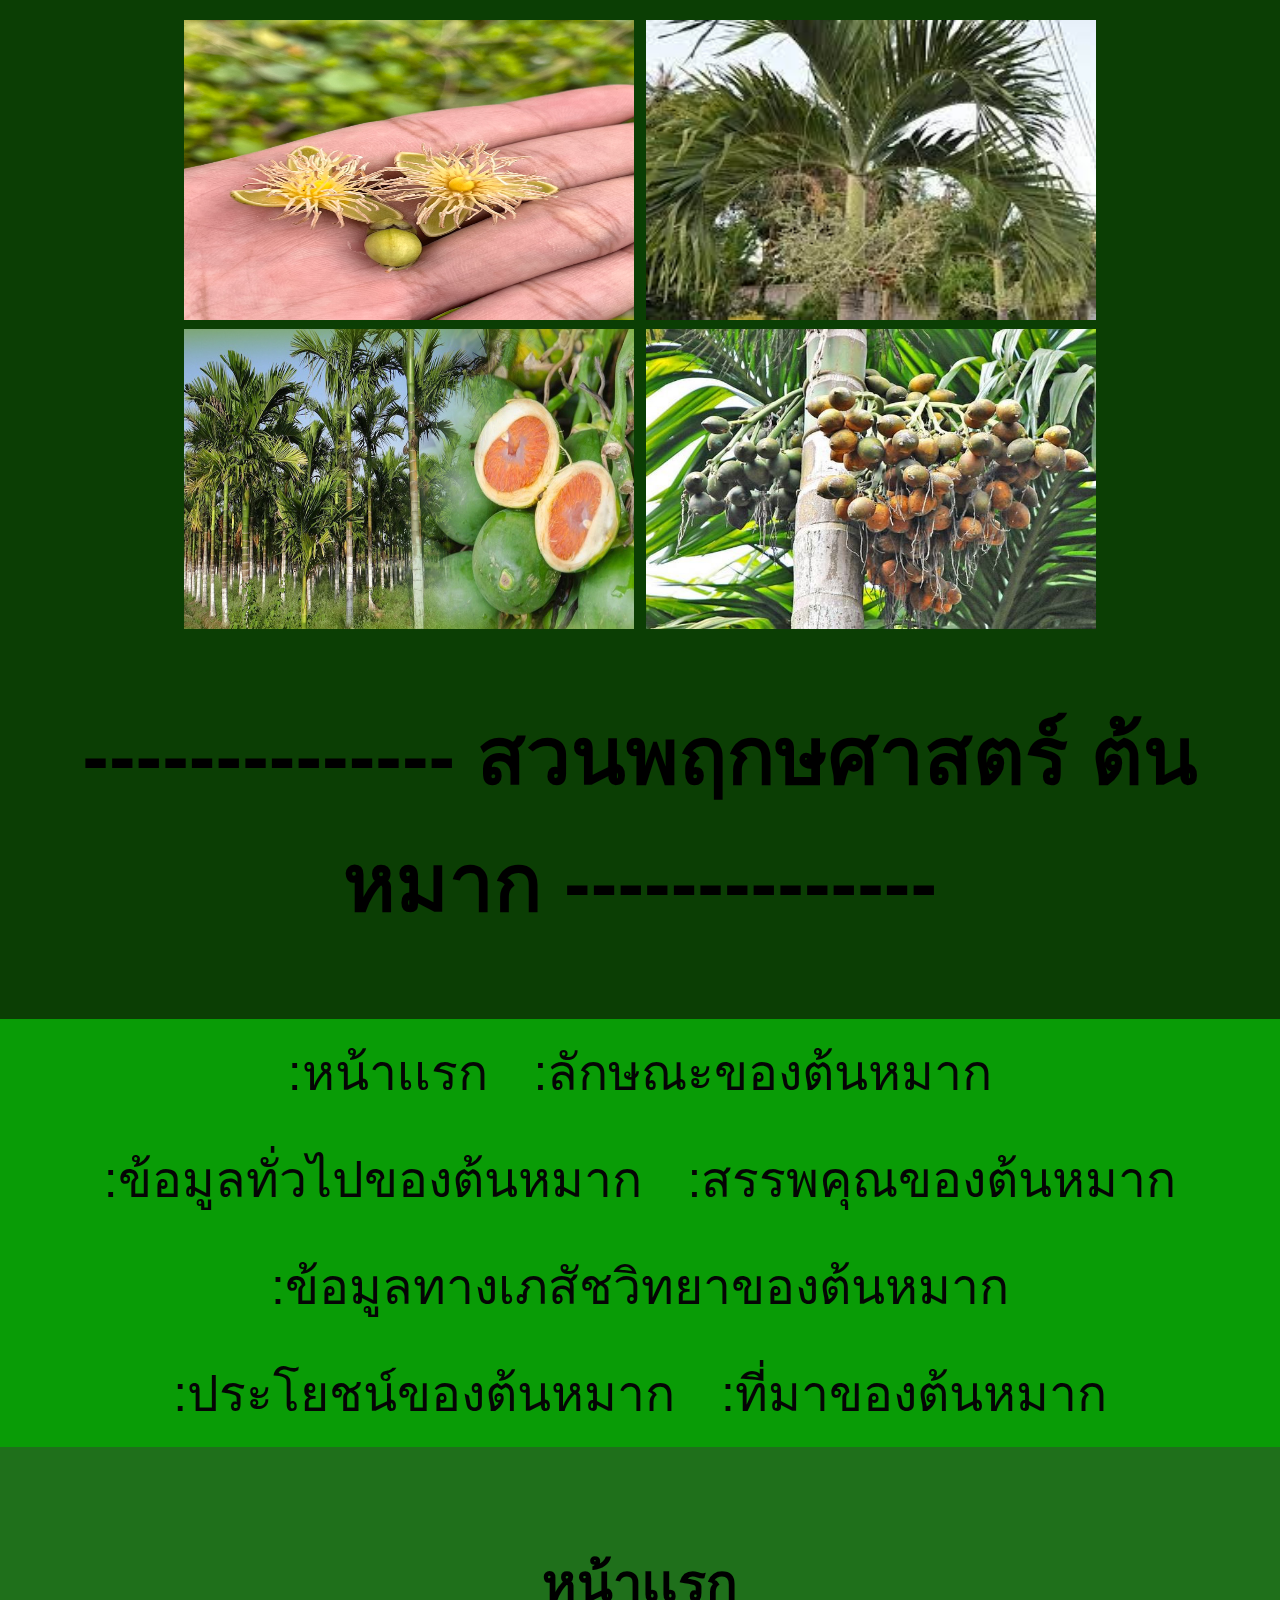
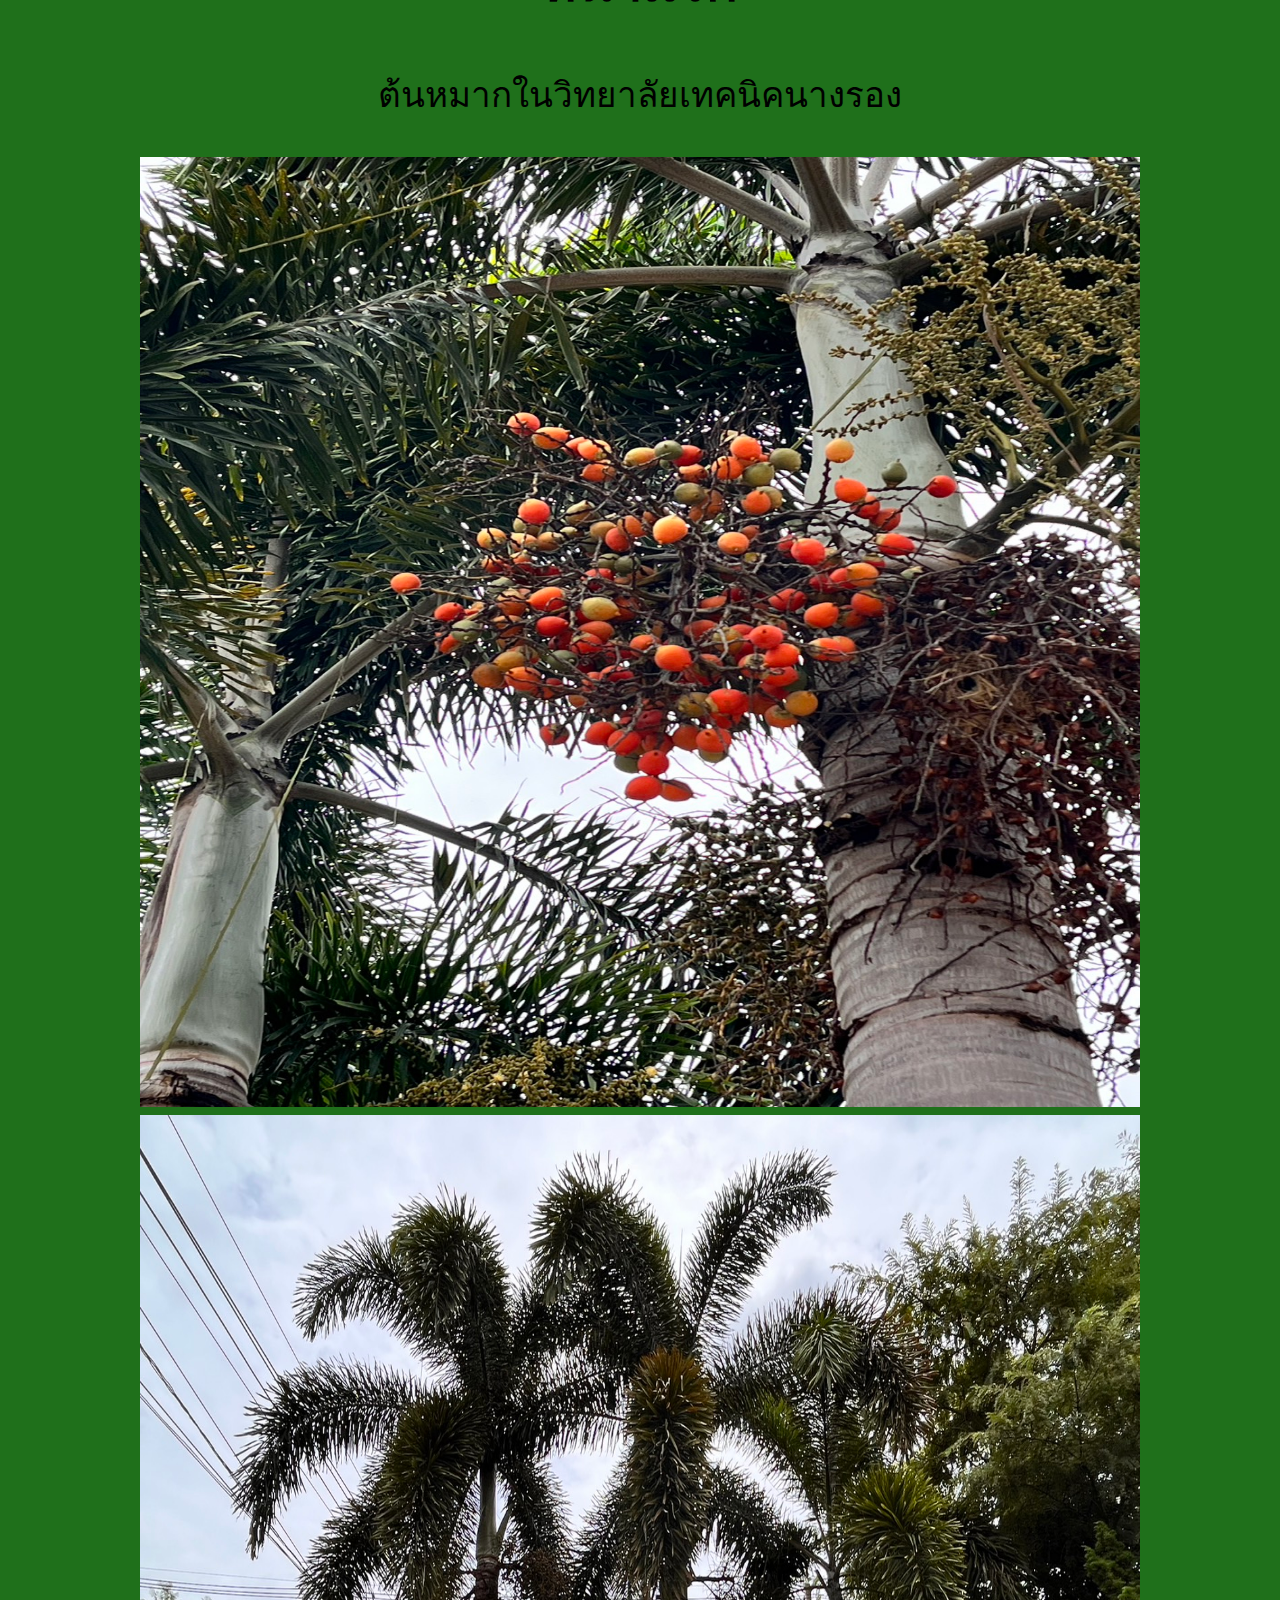
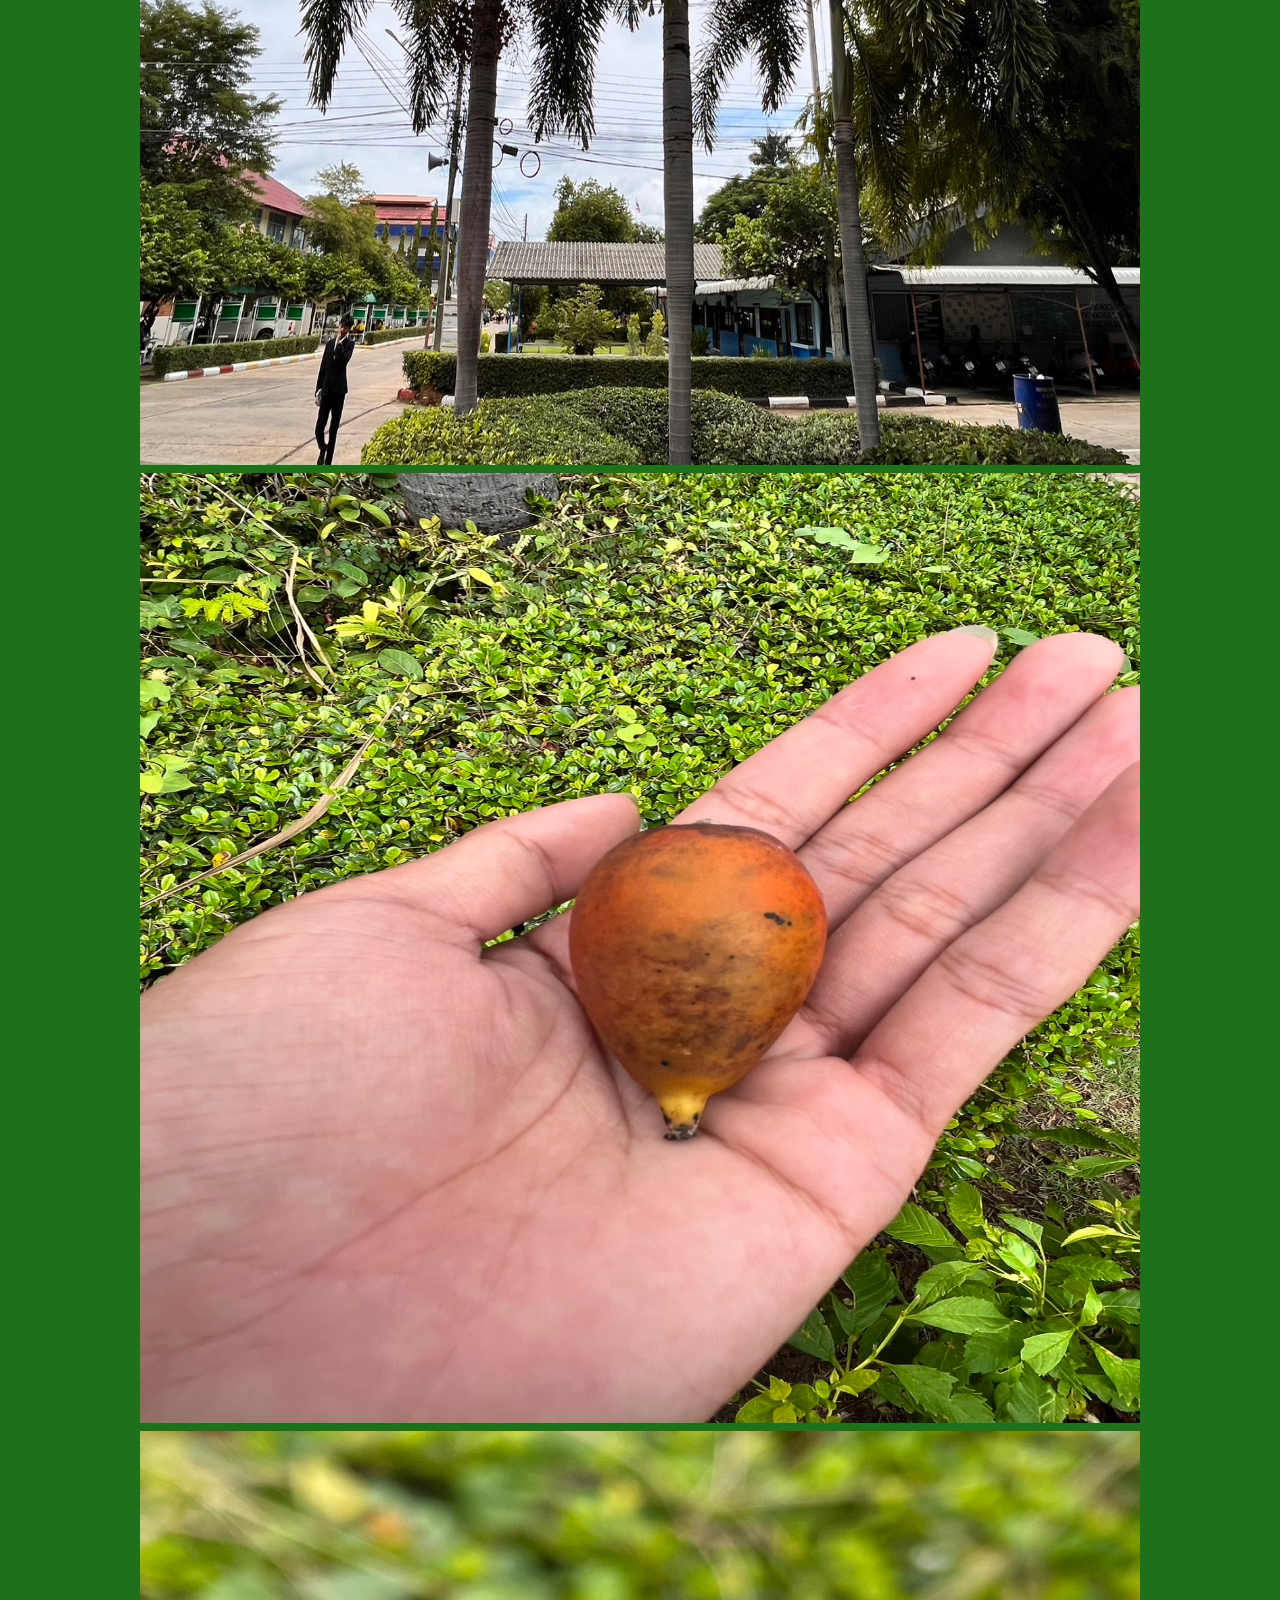
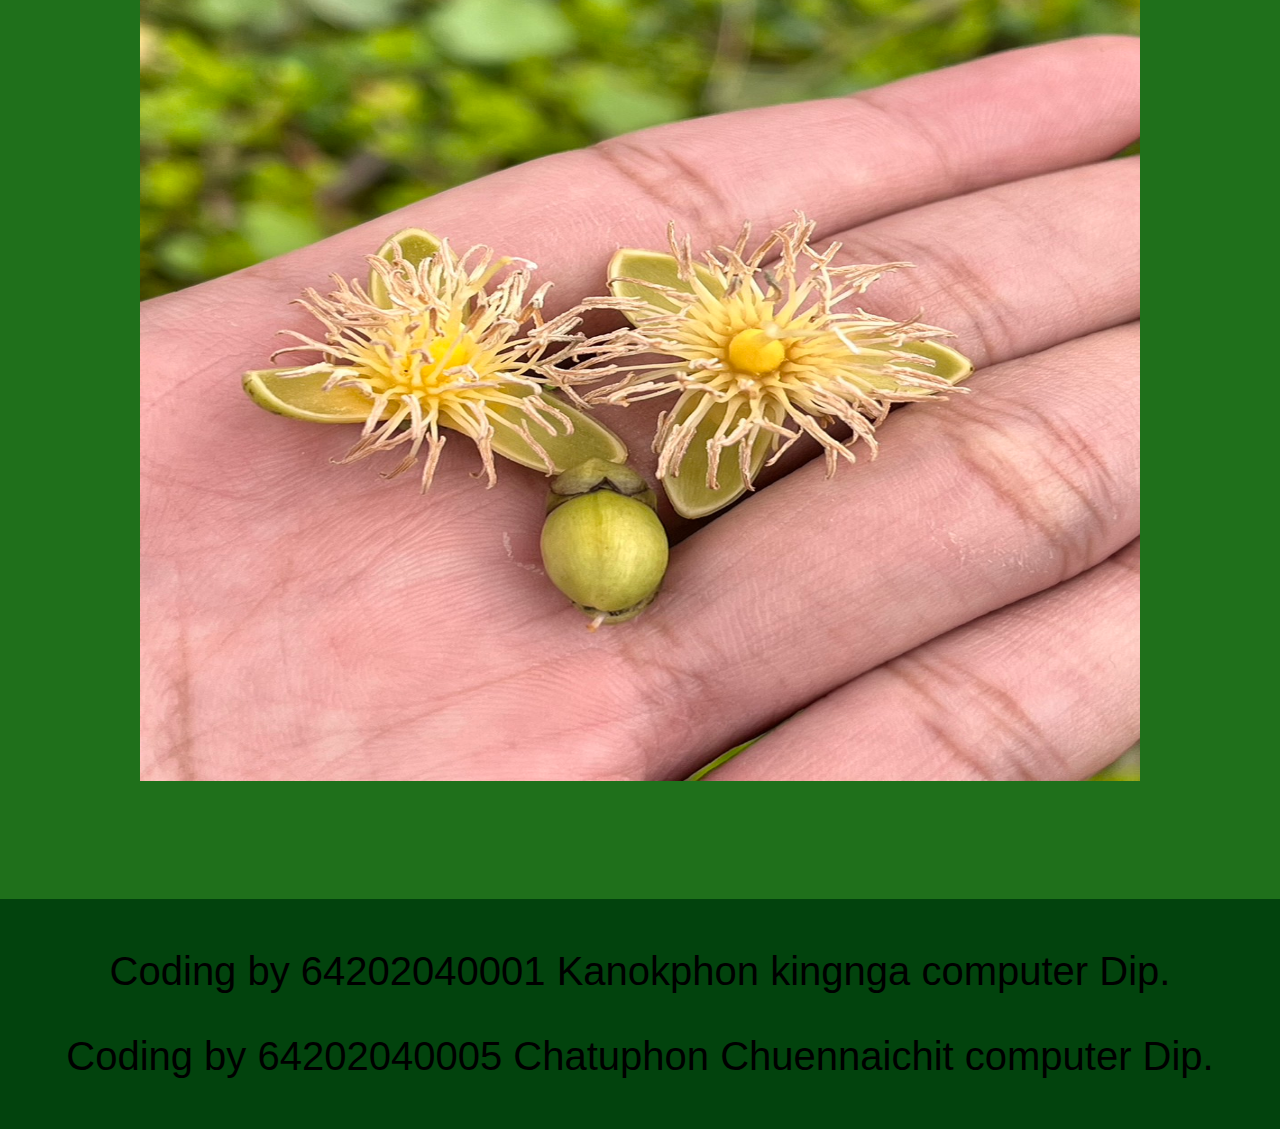
<file: index.html>
<!DOCTYPE html>
<html>
<head>
  <title>  สวนพฤกษศาสตร์</title>
  <link rel="stylesheet" type="text/css" href="styles4.css">
</head>
<body>
  <header>
    <img src="bn.jpg" width="450" height="300">
    <img src="oo.jpg" width="450" height="300">
    <img src="pp.jpeg" width="450" height="300">
    <img src="rr.jpg" width="450" height="300">
    <h1>  -------------- สวนพฤกษศาสตร์ ต้นหมาก -------------- </h1>
  </header>
  
  <nav>
    <ul>
      <li><a href="Lab4.html">:หน้าเเรก</a></li>
      <li><a href="page7.html">:ลักษณะของต้นหมาก</a></li>
      <li><a href="page8.html">:ข้อมูลทั่วไปของต้นหมาก</a></li>
      <li><a href="page9.html">:สรรพคุณของต้นหมาก</a></li>
      <li><a href="page10.html">:ข้อมูลทางเภสัชวิทยาของต้นหมาก</a></li>
      <li><a href="page6.html">:ประโยชน์ของต้นหมาก</a></li>
      <li><a href="page11.html">:ที่มาของต้นหมาก</a></li>
    </ul>
  </nav>
  
  <main>
    <section id=":หน้าเเรก">
      <center><h2>หน้าเเรก</h2></center>
      <center><p>ต้นหมากในวิทยาลัยเทคนิคนางรอง</p></center>
      <center><img src="fd.jpg" width="1000" height="950">  <img src="jh.jpg" width="1000" height="950">  <img src="hg.jpg" width="1000" height="950"> <img src="bn.jpg" width="1000" height="950"></center>
    </section>

  </main>
  
  <footer>
    <p>Coding by 64202040001 Kanokphon kingnga computer Dip.</p>
    <p>Coding by 64202040005 Chatuphon Chuennaichit computer Dip.</p>
  </footer>
</body>
</html>
</file>
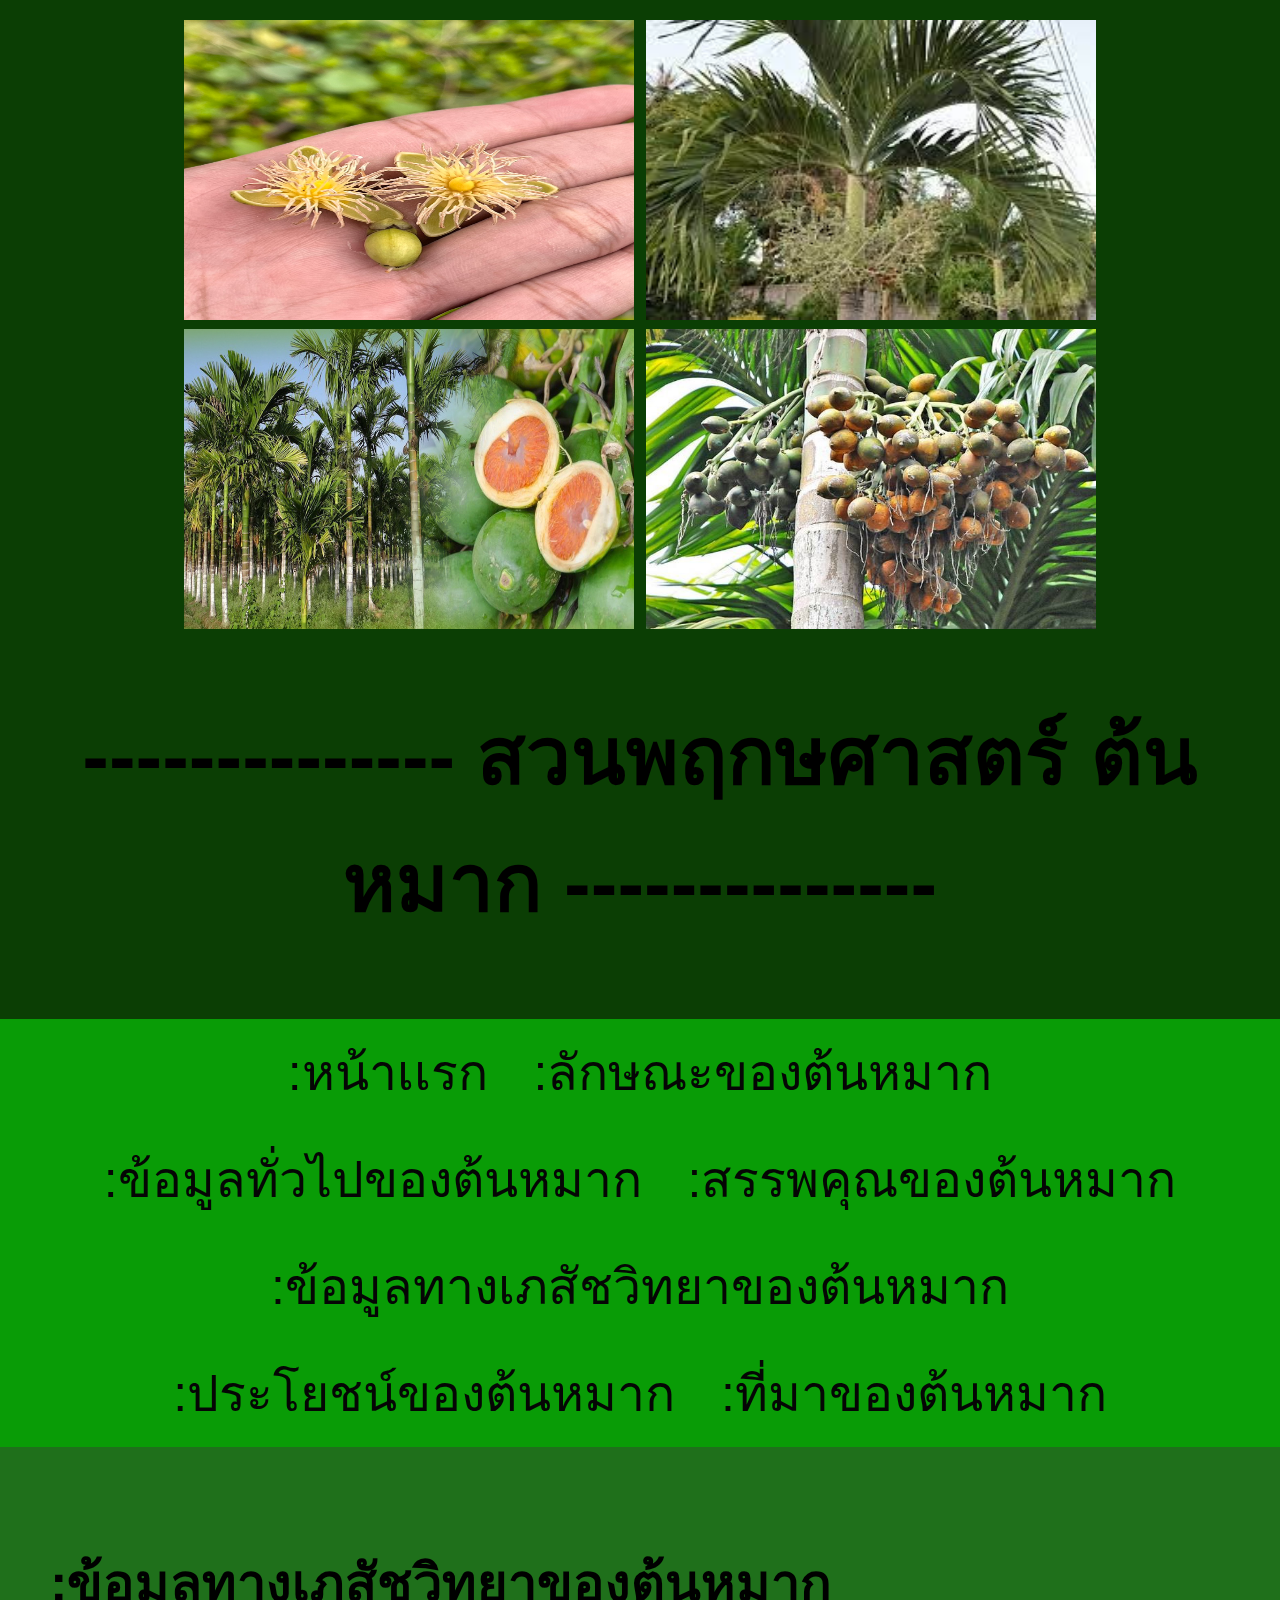
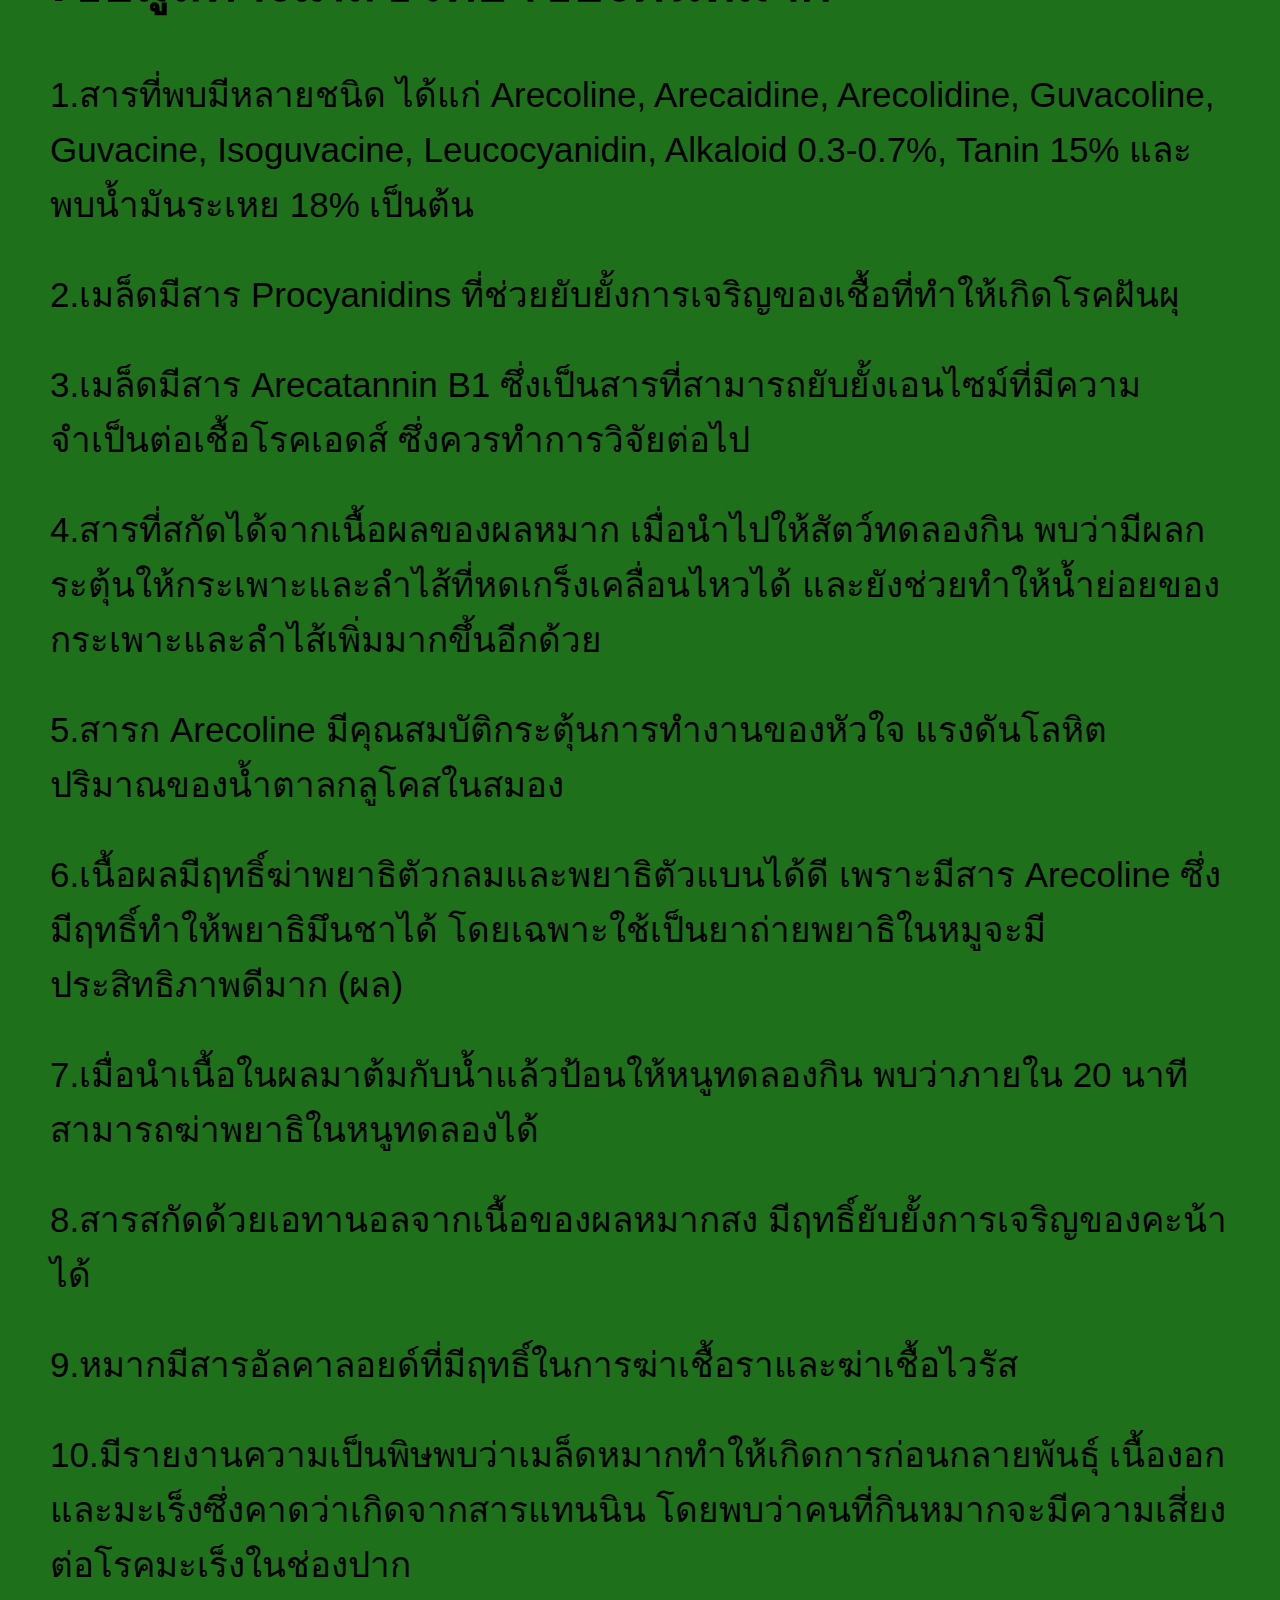
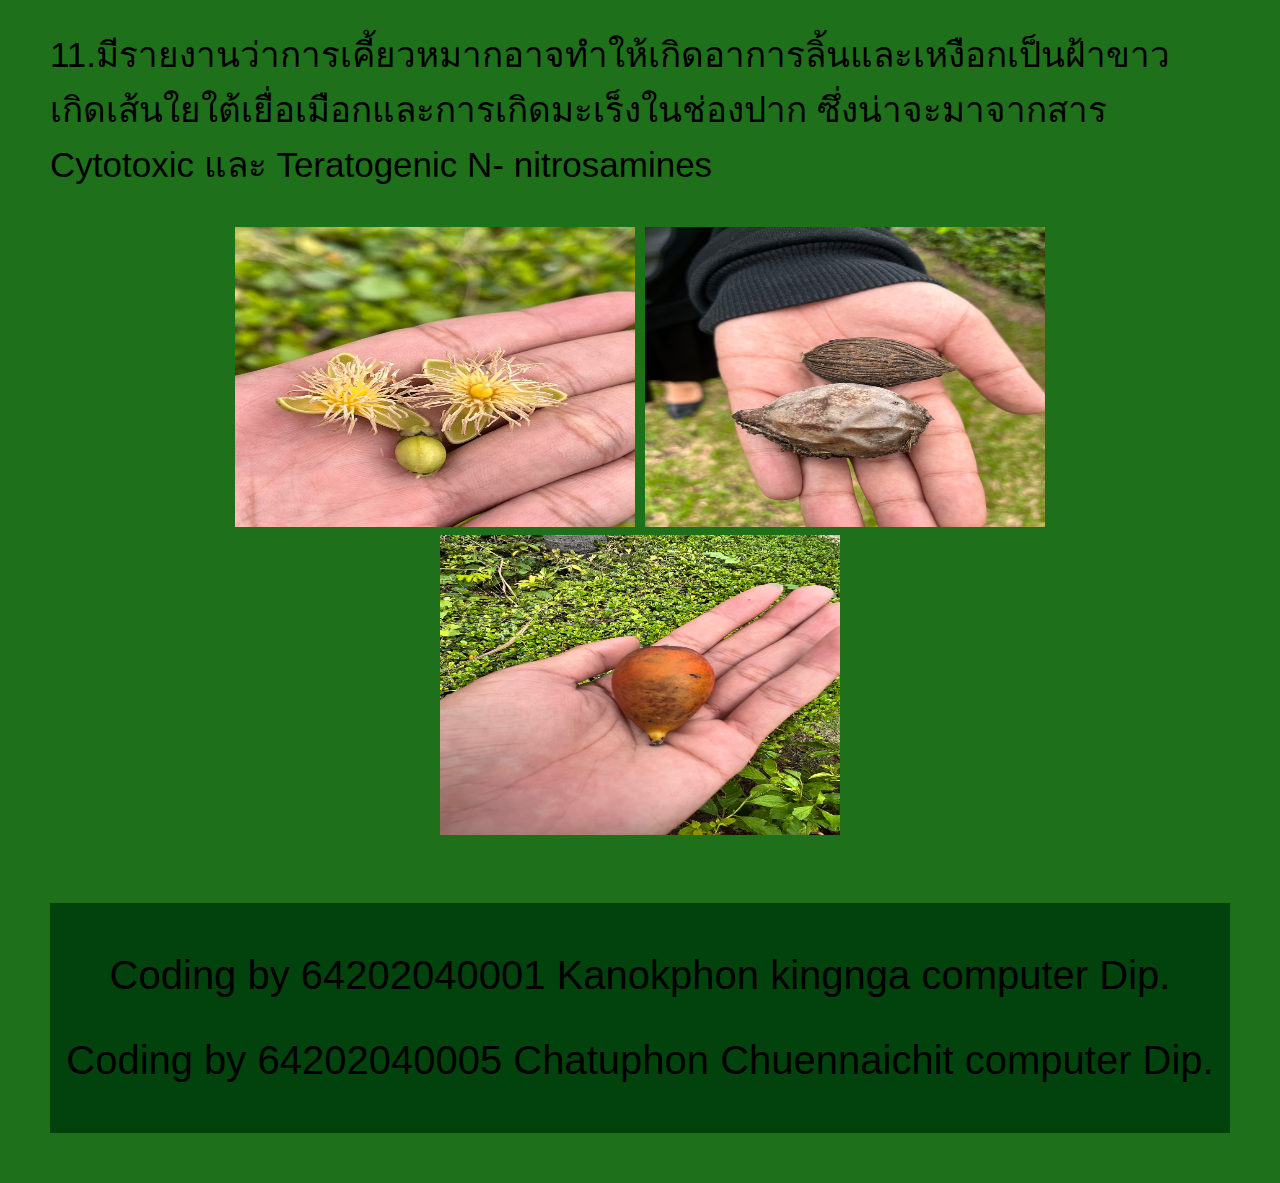
<file: page10.html>
<!DOCTYPE html>
<html>
<head>
  <title>  สวนพฤกษศาสตร์</title>
  <link rel="stylesheet" type="text/css" href="styles4.css">
</head>
<body>
  <header>
    <img src="bn.jpg" width="450" height="300">
    <img src="oo.jpg" width="450" height="300">
    <img src="pp.jpeg" width="450" height="300">
    <img src="rr.jpg" width="450" height="300">
    <h1>  -------------- สวนพฤกษศาสตร์ ต้นหมาก -------------- </h1>
  </header>
  
  <nav>
    <ul>
       <li><a href="Lab4.html">:หน้าเเรก</a></li>
        <li><a href="page7.html">:ลักษณะของต้นหมาก</a></li>
        <li><a href="page8.html">:ข้อมูลทั่วไปของต้นหมาก</a></li>
        <li><a href="page9.html">:สรรพคุณของต้นหมาก</a></li>
        <li><a href="page10.html">:ข้อมูลทางเภสัชวิทยาของต้นหมาก</a></li>
        <li><a href="page6.html">:ประโยชน์ของต้นหมาก</a></li>
        <li><a href="page11.html">:ที่มาของต้นหมาก</a></li>
    </ul>
  </nav>
  
  <main>
    <section id=":ข้อมูลทางเภสัชวิทยาของต้นหมาก">
        <h2>:ข้อมูลทางเภสัชวิทยาของต้นหมาก</h2>
        <p>1.สารที่พบมีหลายชนิด ได้แก่ Arecoline, Arecaidine, Arecolidine, Guvacoline, Guvacine, Isoguvacine, Leucocyanidin, Alkaloid 0.3-0.7%, Tanin 15% และพบน้ำมันระเหย 18% เป็นต้น</p>
        <p>2.เมล็ดมีสาร Procyanidins ที่ช่วยยับยั้งการเจริญของเชื้อที่ทำให้เกิดโรคฝันผุ</p>
        <p>3.เมล็ดมีสาร Arecatannin B1 ซึ่งเป็นสารที่สามารถยับยั้งเอนไซม์ที่มีความจำเป็นต่อเชื้อโรคเอดส์ ซึ่งควรทำการวิจัยต่อไป</p>
        <p>4.สารที่สกัดได้จากเนื้อผลของผลหมาก เมื่อนำไปให้สัตว์ทดลองกิน พบว่ามีผลกระตุ้นให้กระเพาะและลำไส้ที่หดเกร็งเคลื่อนไหวได้ และยังช่วยทำให้น้ำย่อยของกระเพาะและลำไส้เพิ่มมากขึ้นอีกด้วย </p>
        <p>5.สารก Arecoline มีคุณสมบัติกระตุ้นการทำงานของหัวใจ แรงดันโลหิต ปริมาณของน้ำตาลกลูโคสในสมอง </p>
        <p>6.เนื้อผลมีฤทธิ์ฆ่าพยาธิตัวกลมและพยาธิตัวแบนได้ดี เพราะมีสาร Arecoline ซึ่งมีฤทธิ์ทำให้พยาธิมึนชาได้ โดยเฉพาะใช้เป็นยาถ่ายพยาธิในหมูจะมีประสิทธิภาพดีมาก (ผล)</p>
        <p>7.เมื่อนำเนื้อในผลมาต้มกับน้ำแล้วป้อนให้หนูทดลองกิน พบว่าภายใน 20 นาที สามารถฆ่าพยาธิในหนูทดลองได้</p>
        <p>8.สารสกัดด้วยเอทานอลจากเนื้อของผลหมากสง มีฤทธิ์ยับยั้งการเจริญของคะน้าได้</p>
        <p>9.หมากมีสารอัลคาลอยด์ที่มีฤทธิ์ในการฆ่าเชื้อราและฆ่าเชื้อไวรัส</p>
        <p>10.มีรายงานความเป็นพิษพบว่าเมล็ดหมากทำให้เกิดการก่อนกลายพันธุ์ เนื้องอกและมะเร็งซึ่งคาดว่าเกิดจากสารแทนนิน โดยพบว่าคนที่กินหมากจะมีความเสี่ยงต่อโรคมะเร็งในช่องปาก</p>
        <p>11.มีรายงานว่าการเคี้ยวหมากอาจทำให้เกิดอาการลิ้นและเหงือกเป็นฝ้าขาว เกิดเส้นใยใต้เยื่อเมือกและการเกิดมะเร็งในช่องปาก ซึ่งน่าจะมาจากสาร Cytotoxic และ Teratogenic N- nitrosamines</p>
        <center><img src="bn.jpg" width="400" height="300"> <img src="lk.jpg" width="400" height="300"> <img src="hg.jpg" width="400" height="300"></center>
      </section>
      <footer>
        <p>Coding by 64202040001 Kanokphon kingnga computer Dip.</p>
        <p>Coding by 64202040005 Chatuphon Chuennaichit computer Dip.</p>
      </footer>
    </body>
</file>
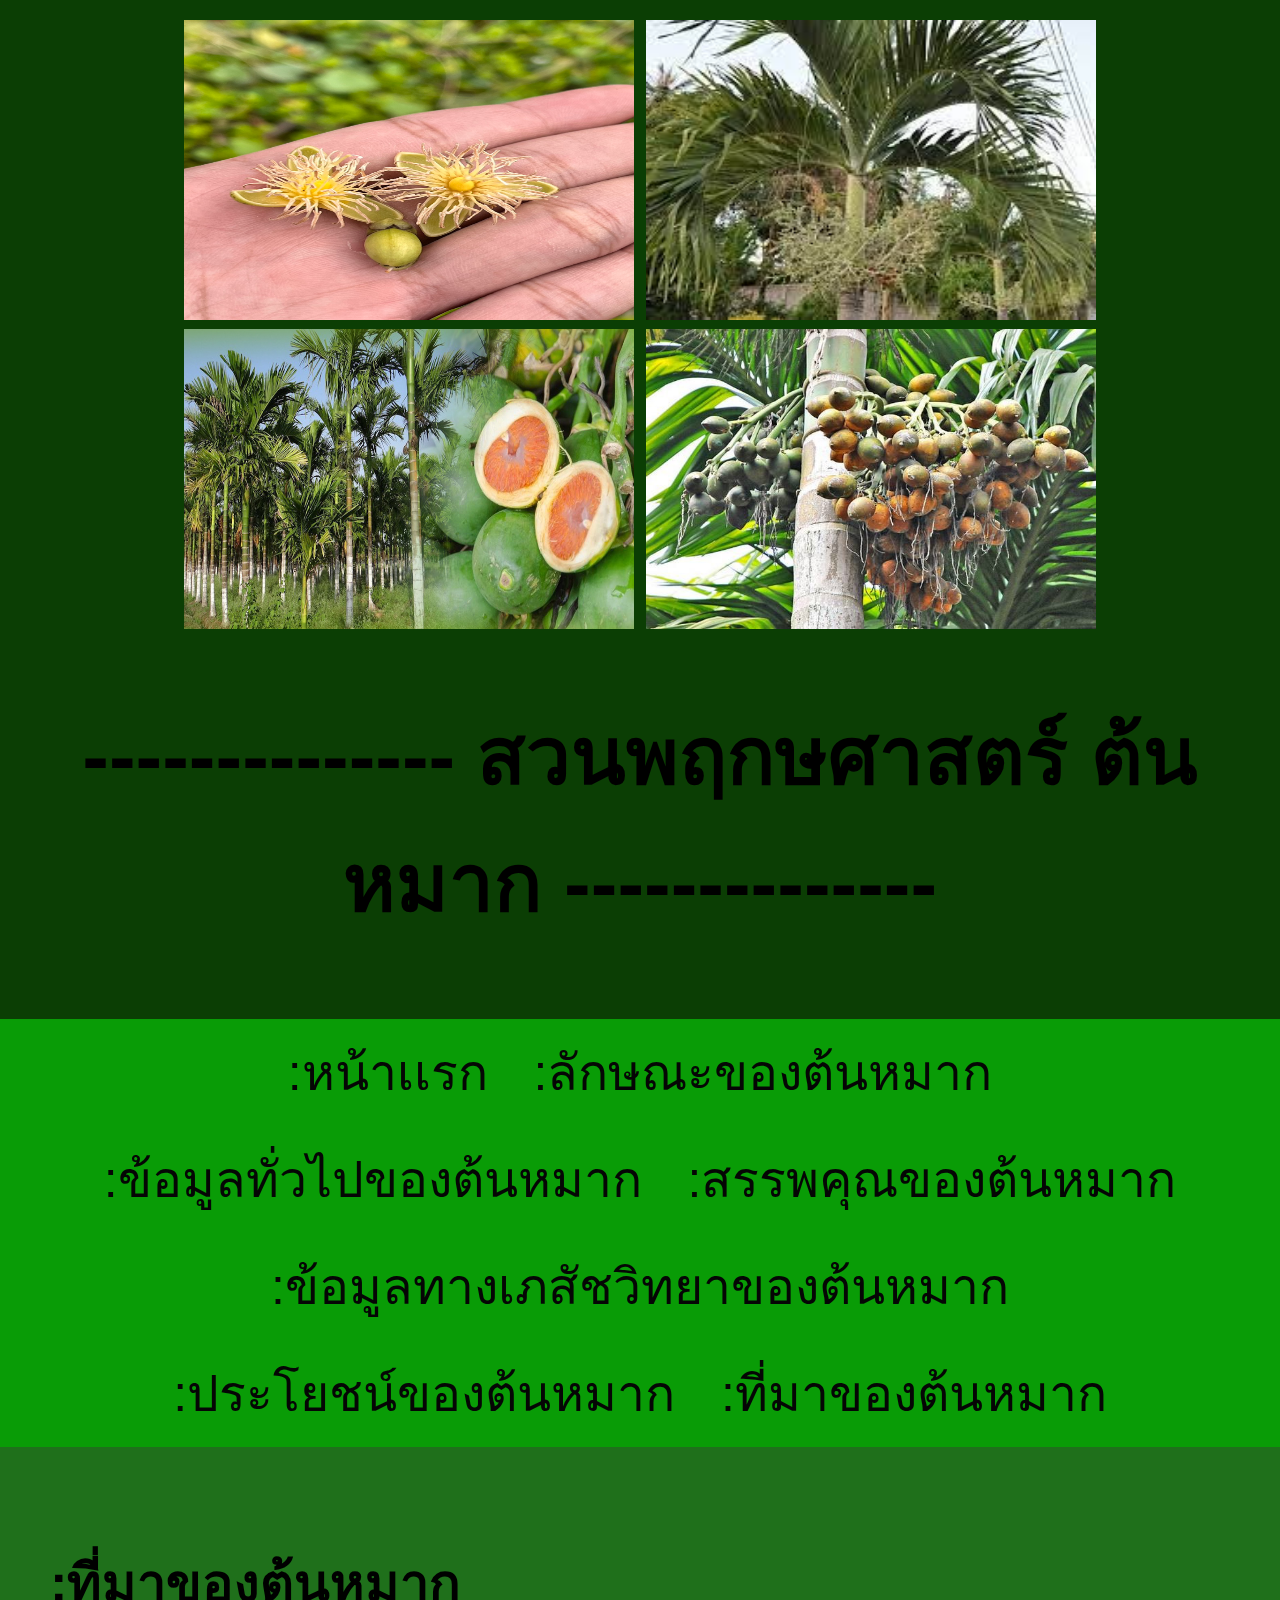
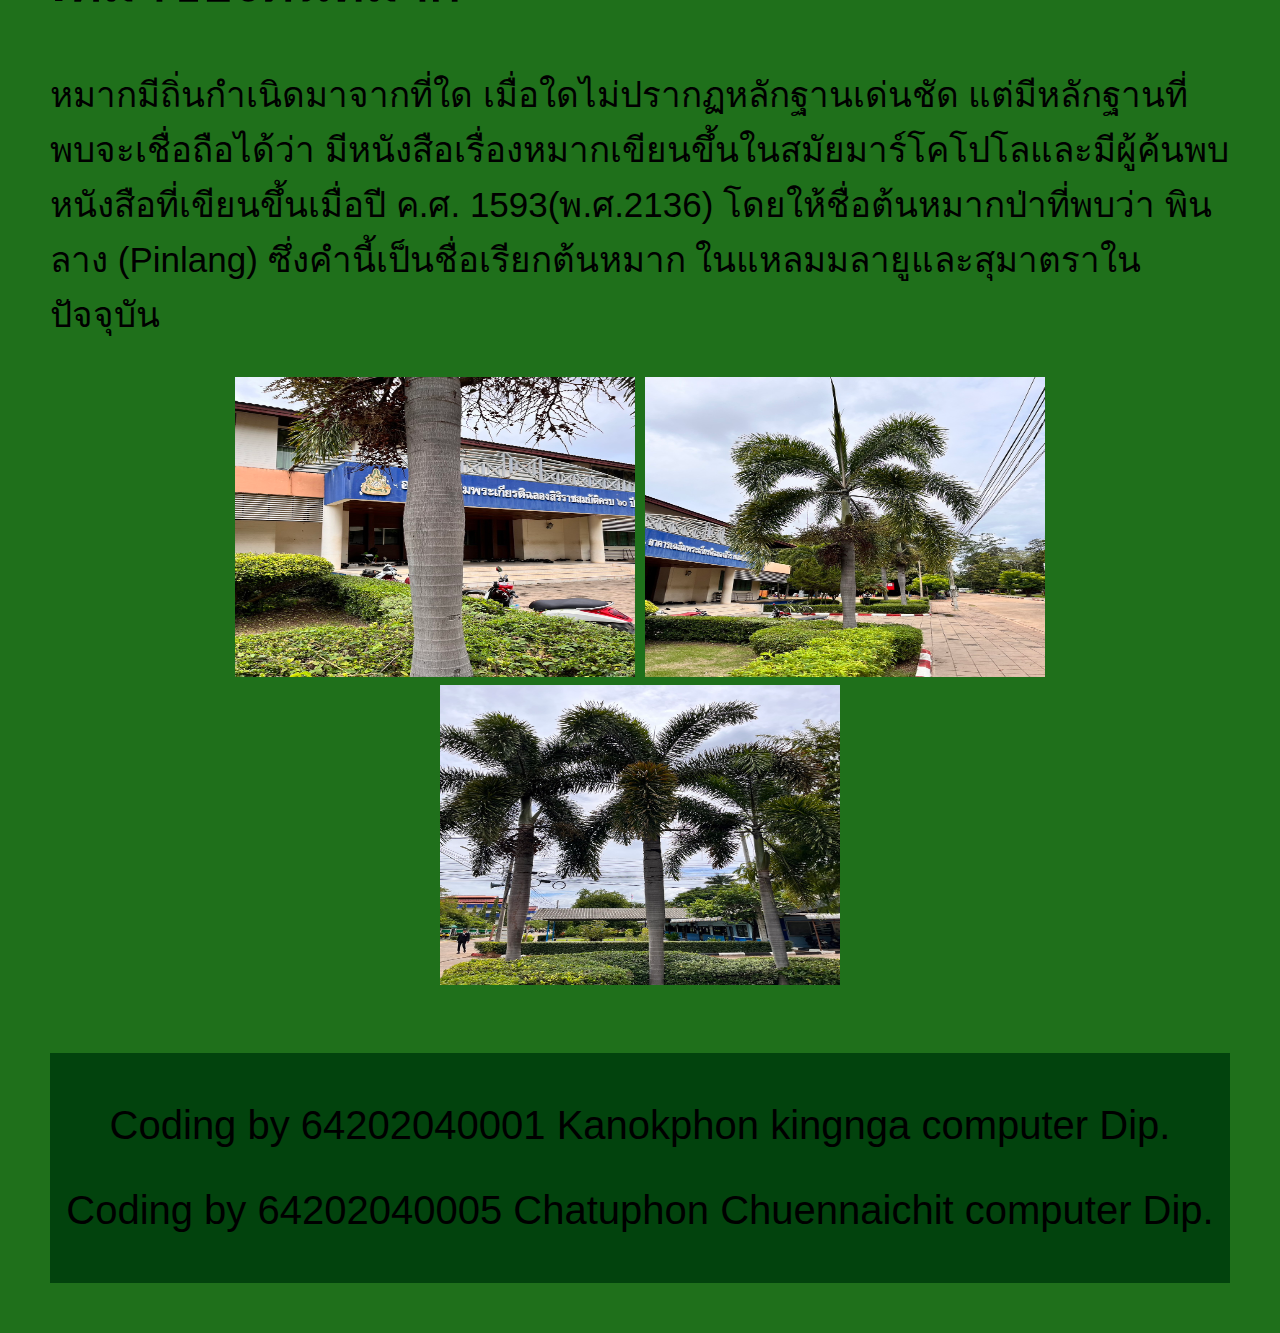
<file: page11.html>
<!DOCTYPE html>
<html>
<head>
  <title>  สวนพฤกษศาสตร์</title>
  <link rel="stylesheet" type="text/css" href="styles4.css">
</head>
<body>
  <header>
    <img src="bn.jpg" width="450" height="300">
    <img src="oo.jpg" width="450" height="300">
    <img src="pp.jpeg" width="450" height="300">
    <img src="rr.jpg" width="450" height="300">
    <h1>  -------------- สวนพฤกษศาสตร์ ต้นหมาก -------------- </h1>
  </header>
  
  <nav>
    <ul>
      <li><a href="Lab4.html">:หน้าเเรก</a></li>
      <li><a href="page7.html">:ลักษณะของต้นหมาก</a></li>
      <li><a href="page8.html">:ข้อมูลทั่วไปของต้นหมาก</a></li>
      <li><a href="page9.html">:สรรพคุณของต้นหมาก</a></li>
      <li><a href="page10.html">:ข้อมูลทางเภสัชวิทยาของต้นหมาก</a></li>
      <li><a href="page6.html">:ประโยชน์ของต้นหมาก</a></li>
      <li><a href="page11.html">:ที่มาของต้นหมาก</a></li>
    </ul>
  </nav>
  
  <main>
    <section id=":ที่มาของต้นหมาก">
        <h2>:ที่มาของต้นหมาก</h2>
        <p>หมากมีถิ่นกำเนิดมาจากที่ใด เมื่อใดไม่ปรากฏหลักฐานเด่นชัด แต่มีหลักฐานที่พบจะเชื่อถือได้ว่า มีหนังสือเรื่องหมากเขียนขึ้นในสมัยมาร์โคโปโลและมีผู้ค้นพบหนังสือที่เขียนขึ้นเมื่อปี ค.ศ. 1593(พ.ศ.2136) โดยให้ชื่อต้นหมากป่าที่พบว่า พินลาง (Pinlang) ซึ่งคำนี้เป็นชื่อเรียกต้นหมาก ในแหลมมลายูและสุมาตราในปัจจุบัน</p>
        <center><img src="xc.jpg" width="400" height="300"> <img src="zx.jpg" width="400" height="300"> <img src="kj.jpg" width="400" height="300"></center>
      </section>
      <footer>
        <p>Coding by 64202040001 Kanokphon kingnga computer Dip.</p>
        <p>Coding by 64202040005 Chatuphon Chuennaichit computer Dip.</p>
      </footer>
    </body>
</file>
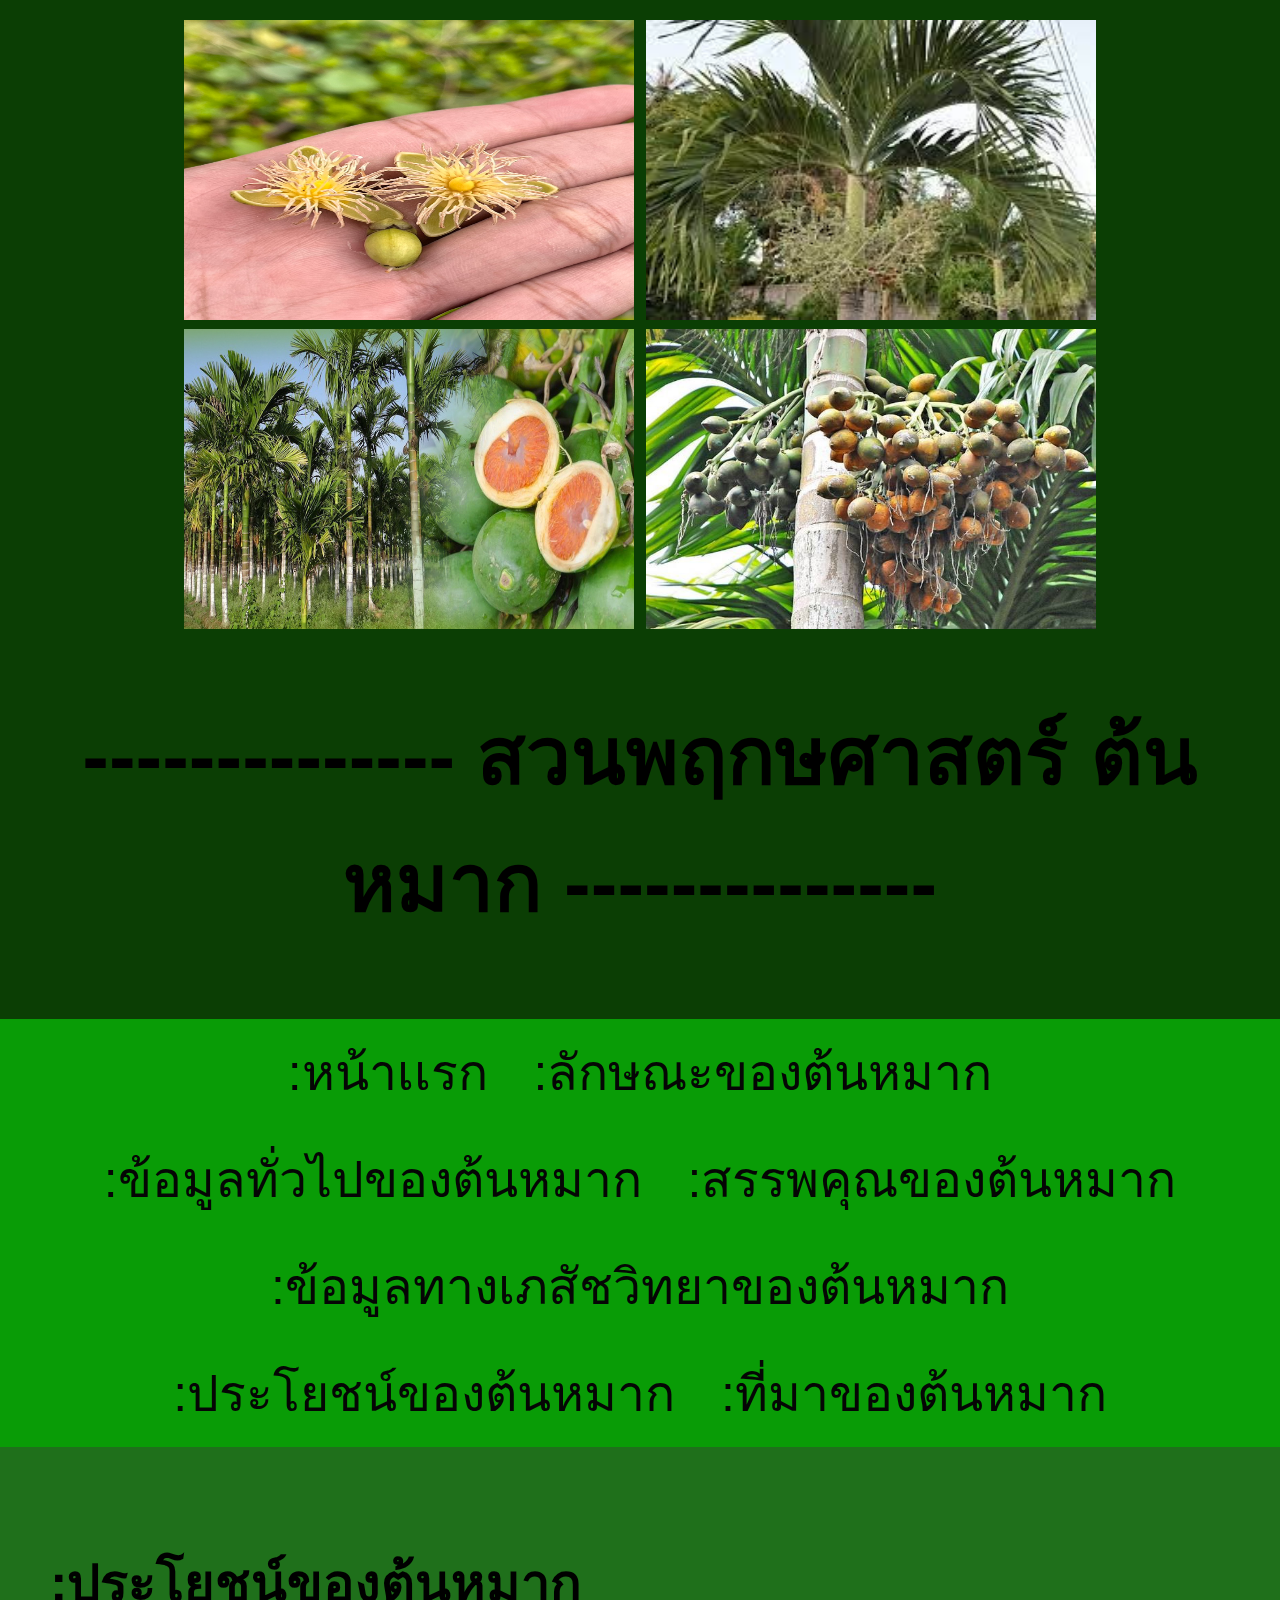
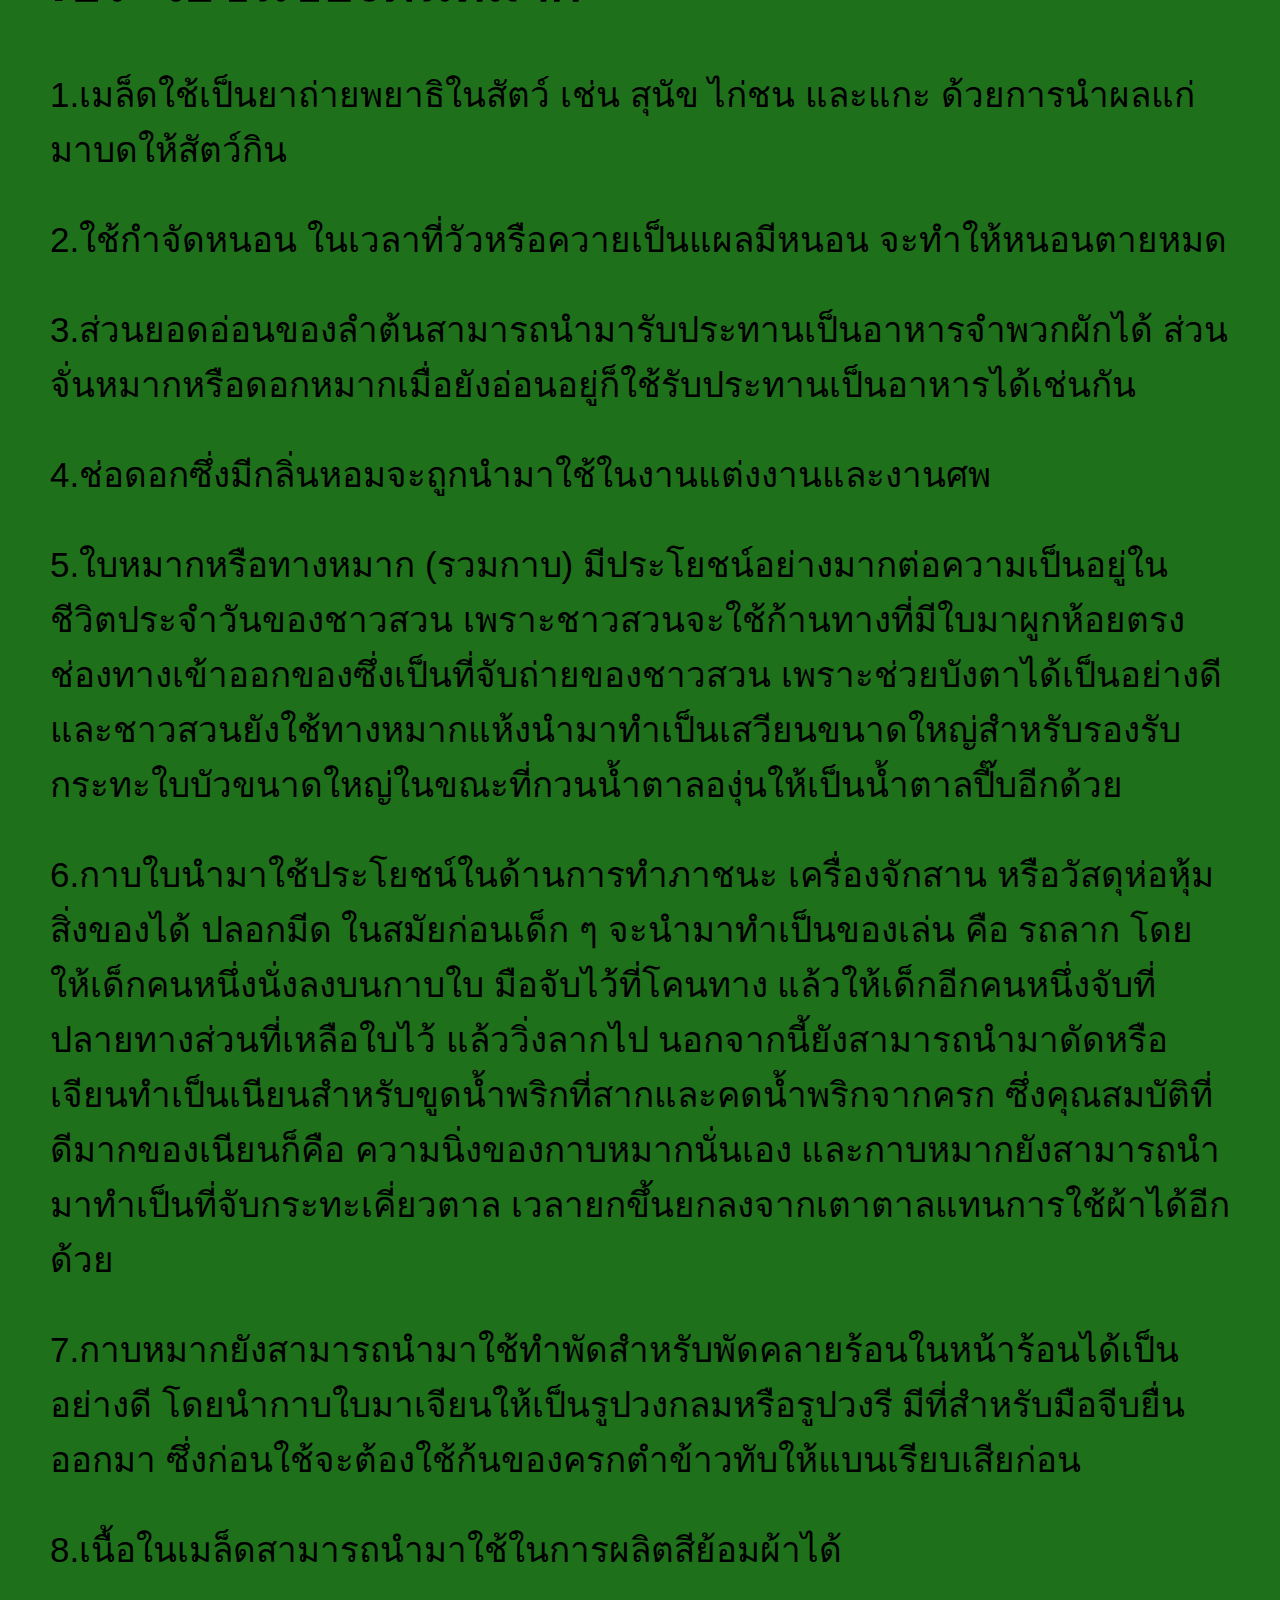
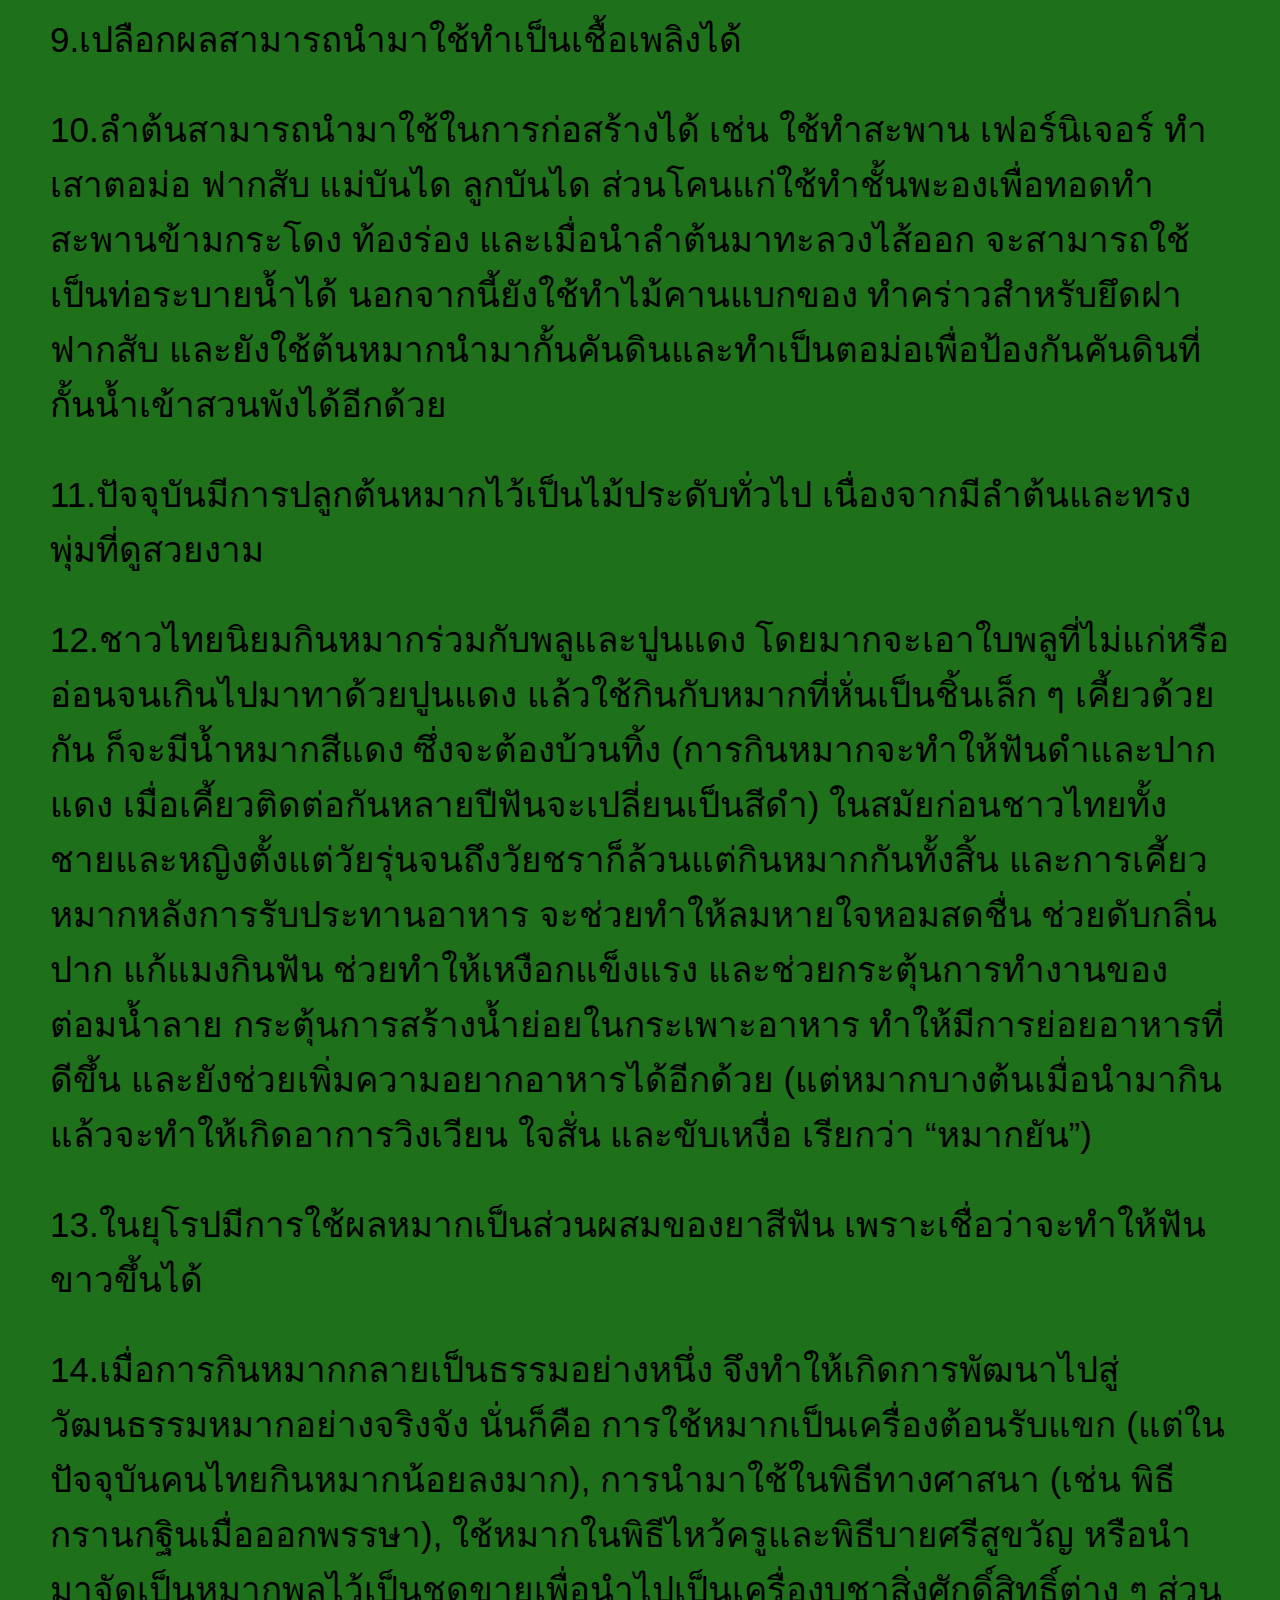
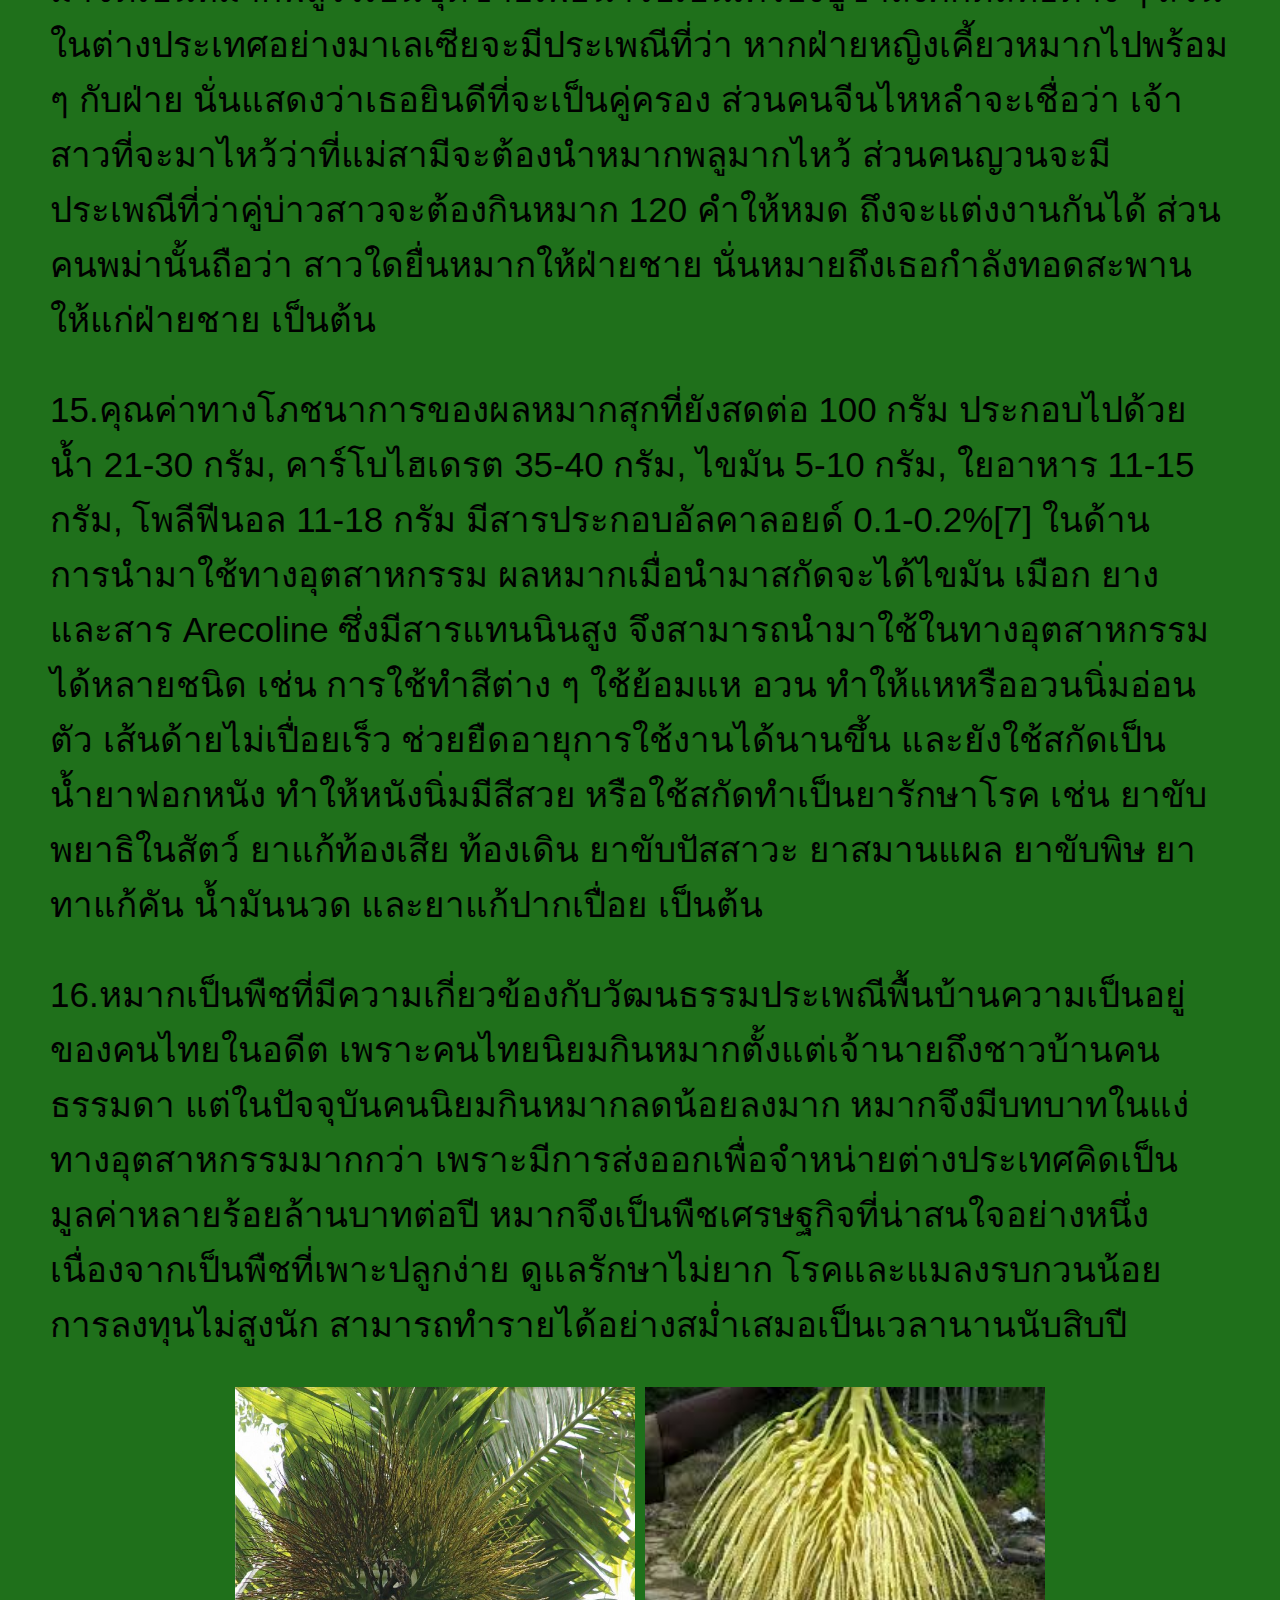
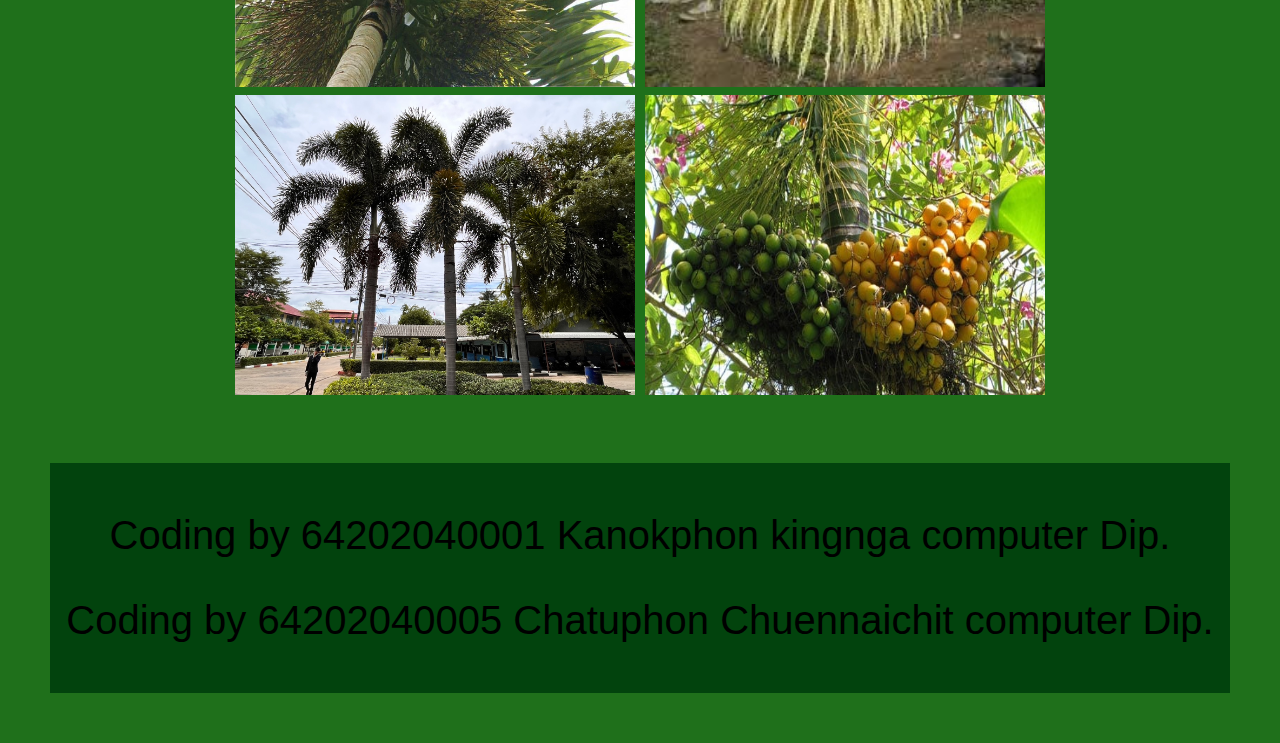
<file: page6.html>
<!DOCTYPE html>
<html>
<head>
  <title>  สวนพฤกษศาสตร์</title>
  <link rel="stylesheet" type="text/css" href="styles4.css">
</head>
<body>
  <header>
    <img src="bn.jpg" width="450" height="300">
    <img src="oo.jpg" width="450" height="300">
    <img src="pp.jpeg" width="450" height="300">
    <img src="rr.jpg" width="450" height="300">
    <h1>  -------------- สวนพฤกษศาสตร์ ต้นหมาก -------------- </h1>
  </header>
  
  <nav>
    <ul>
      <li><a href="Lab4.html">:หน้าเเรก</a></li>
      <li><a href="page7.html">:ลักษณะของต้นหมาก</a></li>
      <li><a href="page8.html">:ข้อมูลทั่วไปของต้นหมาก</a></li>
      <li><a href="page9.html">:สรรพคุณของต้นหมาก</a></li>
      <li><a href="page10.html">:ข้อมูลทางเภสัชวิทยาของต้นหมาก</a></li>
      <li><a href="page6.html">:ประโยชน์ของต้นหมาก</a></li>
      <li><a href="page11.html">:ที่มาของต้นหมาก</a></li>
    </ul>
  </nav>
  
  <main>
    <section id=":ประโยชน์ของต้นหมาก">
      <h2>:ประโยชน์ของต้นหมาก</h2>
      <p>1.เมล็ดใช้เป็นยาถ่ายพยาธิในสัตว์ เช่น สุนัข ไก่ชน และแกะ ด้วยการนำผลแก่มาบดให้สัตว์กิน</p>
      <p>2.ใช้กำจัดหนอน ในเวลาที่วัวหรือควายเป็นแผลมีหนอน จะทำให้หนอนตายหมด</p>
      <p>3.ส่วนยอดอ่อนของลำต้นสามารถนำมารับประทานเป็นอาหารจำพวกผักได้ ส่วนจั่นหมากหรือดอกหมากเมื่อยังอ่อนอยู่ก็ใช้รับประทานเป็นอาหารได้เช่นกัน</p>
      <p>4.ช่อดอกซึ่งมีกลิ่นหอมจะถูกนำมาใช้ในงานแต่งงานและงานศพ</p>
      <p>5.ใบหมากหรือทางหมาก (รวมกาบ) มีประโยชน์อย่างมากต่อความเป็นอยู่ในชีวิตประจำวันของชาวสวน เพราะชาวสวนจะใช้ก้านทางที่มีใบมาผูกห้อยตรงช่องทางเข้าออกของซึ่งเป็นที่จับถ่ายของชาวสวน เพราะช่วยบังตาได้เป็นอย่างดี และชาวสวนยังใช้ทางหมากแห้งนำมาทำเป็นเสวียนขนาดใหญ่สำหรับรองรับกระทะใบบัวขนาดใหญ่ในขณะที่กวนน้ำตาลองุ่นให้เป็นน้ำตาลปี๊บอีกด้วย</p>
      <p>6.กาบใบนำมาใช้ประโยชน์ในด้านการทำภาชนะ เครื่องจักสาน หรือวัสดุห่อหุ้มสิ่งของได้ ปลอกมีด ในสมัยก่อนเด็ก ๆ จะนำมาทำเป็นของเล่น คือ รถลาก โดยให้เด็กคนหนึ่งนั่งลงบนกาบใบ มือจับไว้ที่โคนทาง แล้วให้เด็กอีกคนหนึ่งจับที่ปลายทางส่วนที่เหลือใบไว้ แล้ววิ่งลากไป นอกจากนี้ยังสามารถนำมาดัดหรือเจียนทำเป็นเนียนสำหรับขูดน้ำพริกที่สากและคดน้ำพริกจากครก ซึ่งคุณสมบัติที่ดีมากของเนียนก็คือ ความนิ่งของกาบหมากนั่นเอง และกาบหมากยังสามารถนำมาทำเป็นที่จับกระทะเคี่ยวตาล เวลายกขึ้นยกลงจากเตาตาลแทนการใช้ผ้าได้อีกด้วย</p>
      <p>7.กาบหมากยังสามารถนำมาใช้ทำพัดสำหรับพัดคลายร้อนในหน้าร้อนได้เป็นอย่างดี โดยนำกาบใบมาเจียนให้เป็นรูปวงกลมหรือรูปวงรี มีที่สำหรับมือจีบยื่นออกมา ซึ่งก่อนใช้จะต้องใช้ก้นของครกตำข้าวทับให้แบนเรียบเสียก่อน</p>
      <p>8.เนื้อในเมล็ดสามารถนำมาใช้ในการผลิตสีย้อมผ้าได้</p>
      <p>9.เปลือกผลสามารถนำมาใช้ทำเป็นเชื้อเพลิงได้</p>
      <p>10.ลำต้นสามารถนำมาใช้ในการก่อสร้างได้ เช่น ใช้ทำสะพาน เฟอร์นิเจอร์ ทำเสาตอม่อ ฟากสับ แม่บันได ลูกบันได ส่วนโคนแก่ใช้ทำชั้นพะองเพื่อทอดทำสะพานข้ามกระโดง ท้องร่อง และเมื่อนำลำต้นมาทะลวงไส้ออก จะสามารถใช้เป็นท่อระบายน้ำได้ นอกจากนี้ยังใช้ทำไม้คานแบกของ ทำคร่าวสำหรับยึดฝาฟากสับ และยังใช้ต้นหมากนำมากั้นคันดินและทำเป็นตอม่อเพื่อป้องกันคันดินที่กั้นน้ำเข้าสวนพังได้อีกด้วย</p>
      <p>11.ปัจจุบันมีการปลูกต้นหมากไว้เป็นไม้ประดับทั่วไป เนื่องจากมีลำต้นและทรงพุ่มที่ดูสวยงาม</p>
      <p>12.ชาวไทยนิยมกินหมากร่วมกับพลูและปูนแดง โดยมากจะเอาใบพลูที่ไม่แก่หรืออ่อนจนเกินไปมาทาด้วยปูนแดง แล้วใช้กินกับหมากที่หั่นเป็นชิ้นเล็ก ๆ เคี้ยวด้วยกัน ก็จะมีน้ำหมากสีแดง ซึ่งจะต้องบ้วนทิ้ง (การกินหมากจะทำให้ฟันดำและปากแดง เมื่อเคี้ยวติดต่อกันหลายปีฟันจะเปลี่ยนเป็นสีดำ) ในสมัยก่อนชาวไทยทั้งชายและหญิงตั้งแต่วัยรุ่นจนถึงวัยชราก็ล้วนแต่กินหมากกันทั้งสิ้น และการเคี้ยวหมากหลังการรับประทานอาหาร จะช่วยทำให้ลมหายใจหอมสดชื่น ช่วยดับกลิ่นปาก แก้แมงกินฟัน ช่วยทำให้เหงือกแข็งแรง และช่วยกระตุ้นการทำงานของต่อมน้ำลาย กระตุ้นการสร้างน้ำย่อยในกระเพาะอาหาร ทำให้มีการย่อยอาหารที่ดีขึ้น และยังช่วยเพิ่มความอยากอาหารได้อีกด้วย (แต่หมากบางต้นเมื่อนำมากินแล้วจะทำให้เกิดอาการวิงเวียน ใจสั่น และขับเหงื่อ เรียกว่า “หมากยัน”)</p>
      <p>13.ในยุโรปมีการใช้ผลหมากเป็นส่วนผสมของยาสีฟัน เพราะเชื่อว่าจะทำให้ฟันขาวขึ้นได้</p>
      <p>14.เมื่อการกินหมากกลายเป็นธรรมอย่างหนึ่ง จึงทำให้เกิดการพัฒนาไปสู่วัฒนธรรมหมากอย่างจริงจัง นั่นก็คือ การใช้หมากเป็นเครื่องต้อนรับแขก (แต่ในปัจจุบันคนไทยกินหมากน้อยลงมาก), การนำมาใช้ในพิธีทางศาสนา (เช่น พิธีกรานกฐินเมื่อออกพรรษา), ใช้หมากในพิธีไหว้ครูและพิธีบายศรีสูขวัญ หรือนำมาจัดเป็นหมากพลูไว้เป็นชุดขายเพื่อนำไปเป็นเครื่องบูชาสิ่งศักดิ์สิทธิ์ต่าง ๆ ส่วนในต่างประเทศอย่างมาเลเซียจะมีประเพณีที่ว่า หากฝ่ายหญิงเคี้ยวหมากไปพร้อม ๆ กับฝ่าย นั่นแสดงว่าเธอยินดีที่จะเป็นคู่ครอง ส่วนคนจีนไหหลำจะเชื่อว่า เจ้าสาวที่จะมาไหว้ว่าที่แม่สามีจะต้องนำหมากพลูมากไหว้ ส่วนคนญวนจะมีประเพณีที่ว่าคู่บ่าวสาวจะต้องกินหมาก 120 คำให้หมด ถึงจะแต่งงานกันได้ ส่วนคนพม่านั้นถือว่า สาวใดยื่นหมากให้ฝ่ายชาย นั่นหมายถึงเธอกำลังทอดสะพานให้แก่ฝ่ายชาย เป็นต้น</p>
      <p>15.คุณค่าทางโภชนาการของผลหมากสุกที่ยังสดต่อ 100 กรัม ประกอบไปด้วยน้ำ 21-30 กรัม, คาร์โบไฮเดรต 35-40 กรัม, ไขมัน 5-10 กรัม, ใยอาหาร 11-15 กรัม, โพลีฟีนอล 11-18 กรัม มีสารประกอบอัลคาลอยด์ 0.1-0.2%[7] ในด้านการนำมาใช้ทางอุตสาหกรรม ผลหมากเมื่อนำมาสกัดจะได้ไขมัน เมือก ยาง และสาร Arecoline ซึ่งมีสารแทนนินสูง จึงสามารถนำมาใช้ในทางอุตสาหกรรมได้หลายชนิด เช่น การใช้ทำสีต่าง ๆ ใช้ย้อมแห อวน ทำให้แหหรืออวนนิ่มอ่อนตัว เส้นด้ายไม่เปื่อยเร็ว ช่วยยืดอายุการใช้งานได้นานขึ้น และยังใช้สกัดเป็นน้ำยาฟอกหนัง ทำให้หนังนิ่มมีสีสวย หรือใช้สกัดทำเป็นยารักษาโรค เช่น ยาขับพยาธิในสัตว์ ยาแก้ท้องเสีย ท้องเดิน ยาขับปัสสาวะ ยาสมานแผล ยาขับพิษ ยาทาแก้คัน น้ำมันนวด และยาแก้ปากเปื่อย เป็นต้น</p>
      <p>16.หมากเป็นพืชที่มีความเกี่ยวข้องกับวัฒนธรรมประเพณีพื้นบ้านความเป็นอยู่ของคนไทยในอดีต เพราะคนไทยนิยมกินหมากตั้งแต่เจ้านายถึงชาวบ้านคนธรรมดา แต่ในปัจจุบันคนนิยมกินหมากลดน้อยลงมาก หมากจึงมีบทบาทในแง่ทางอุตสาหกรรมมากกว่า เพราะมีการส่งออกเพื่อจำหน่ายต่างประเทศคิดเป็นมูลค่าหลายร้อยล้านบาทต่อปี หมากจึงเป็นพืชเศรษฐกิจที่น่าสนใจอย่างหนึ่ง เนื่องจากเป็นพืชที่เพาะปลูกง่าย ดูแลรักษาไม่ยาก โรคและแมลงรบกวนน้อย การลงทุนไม่สูงนัก สามารถทำรายได้อย่างสม่ำเสมอเป็นเวลานานนับสิบปี</p>
      <center><img src="nn.jpg" width="400" height="300"> <img src="zz.jpg" width="400" height="300"> <img src="ds.jpg" width="400" height="300"> <img src="ii.jpg" width="400" height="300"></center>
    </section>

  <footer>
    <p>Coding by 64202040001 Kanokphon kingnga computer Dip.</p>
    <p>Coding by 64202040005 Chatuphon Chuennaichit computer Dip.</p>
  </footer>
</body>
</html>
</file>
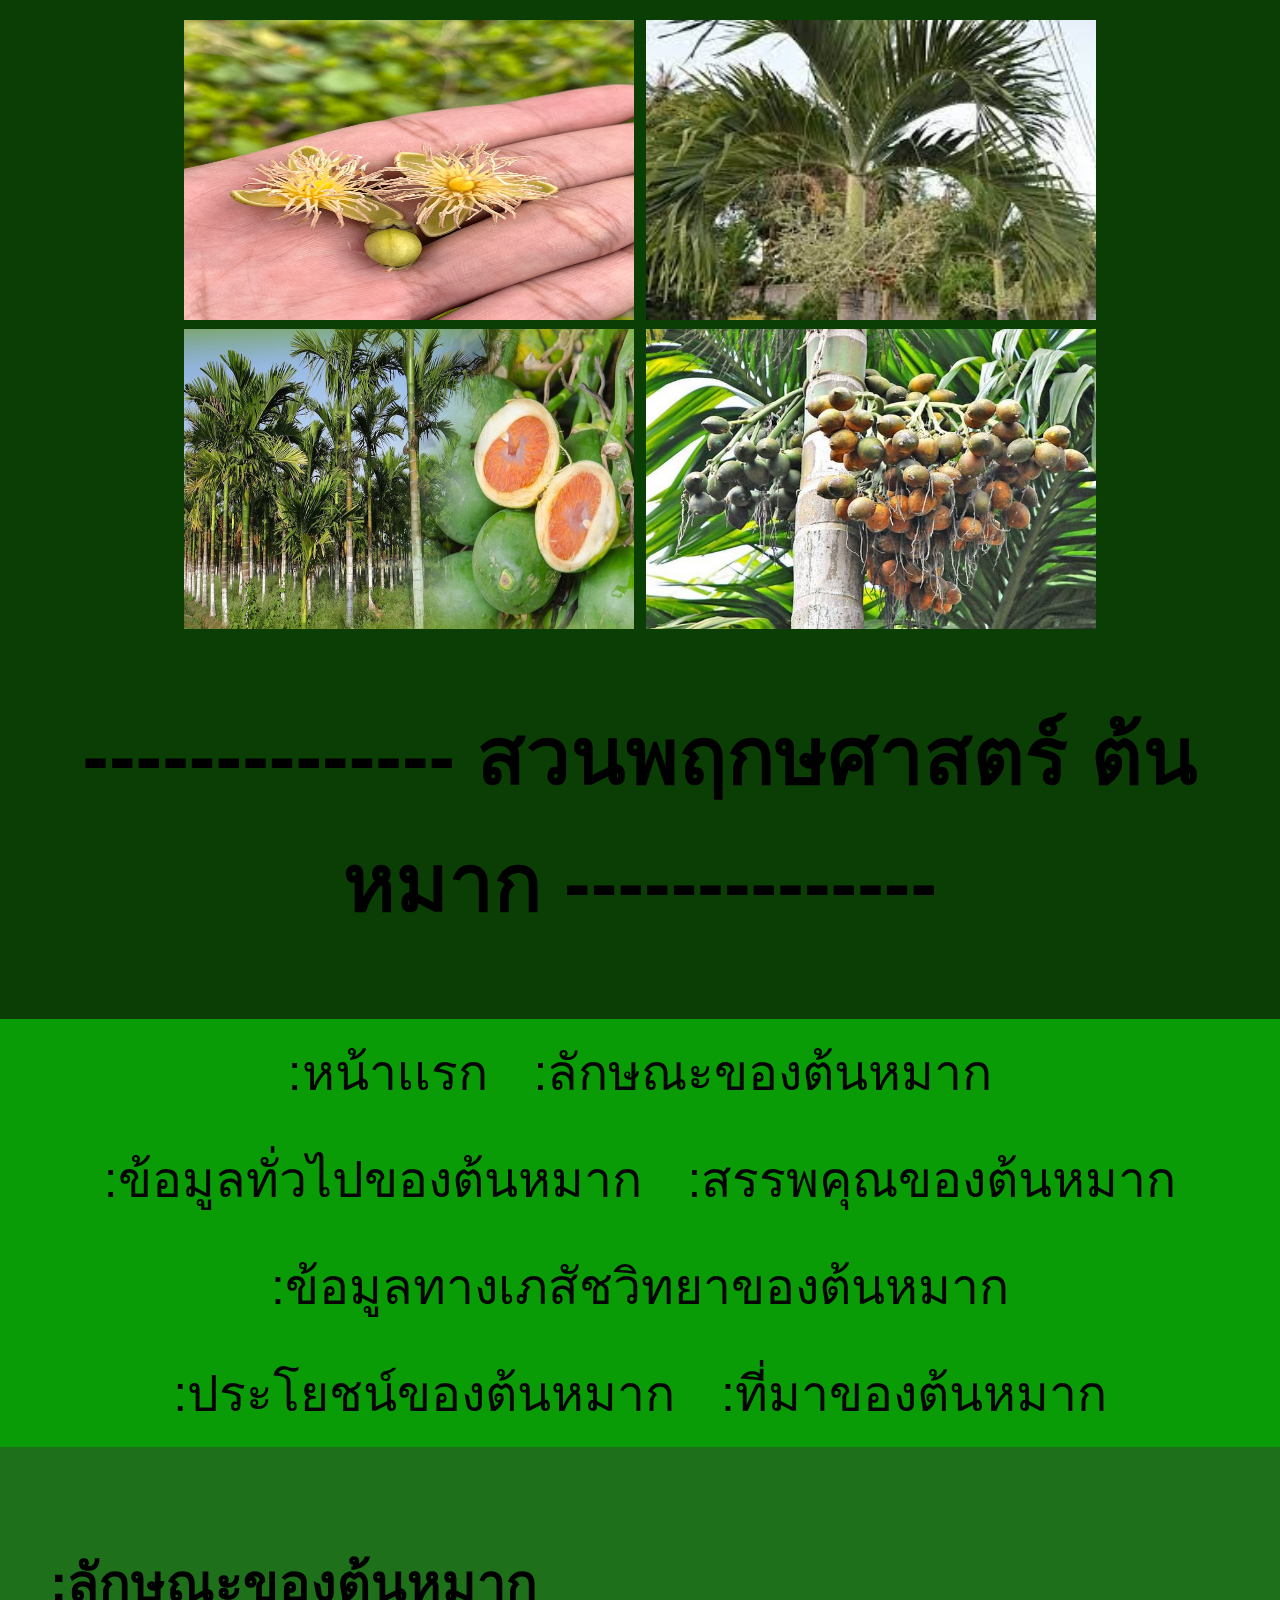
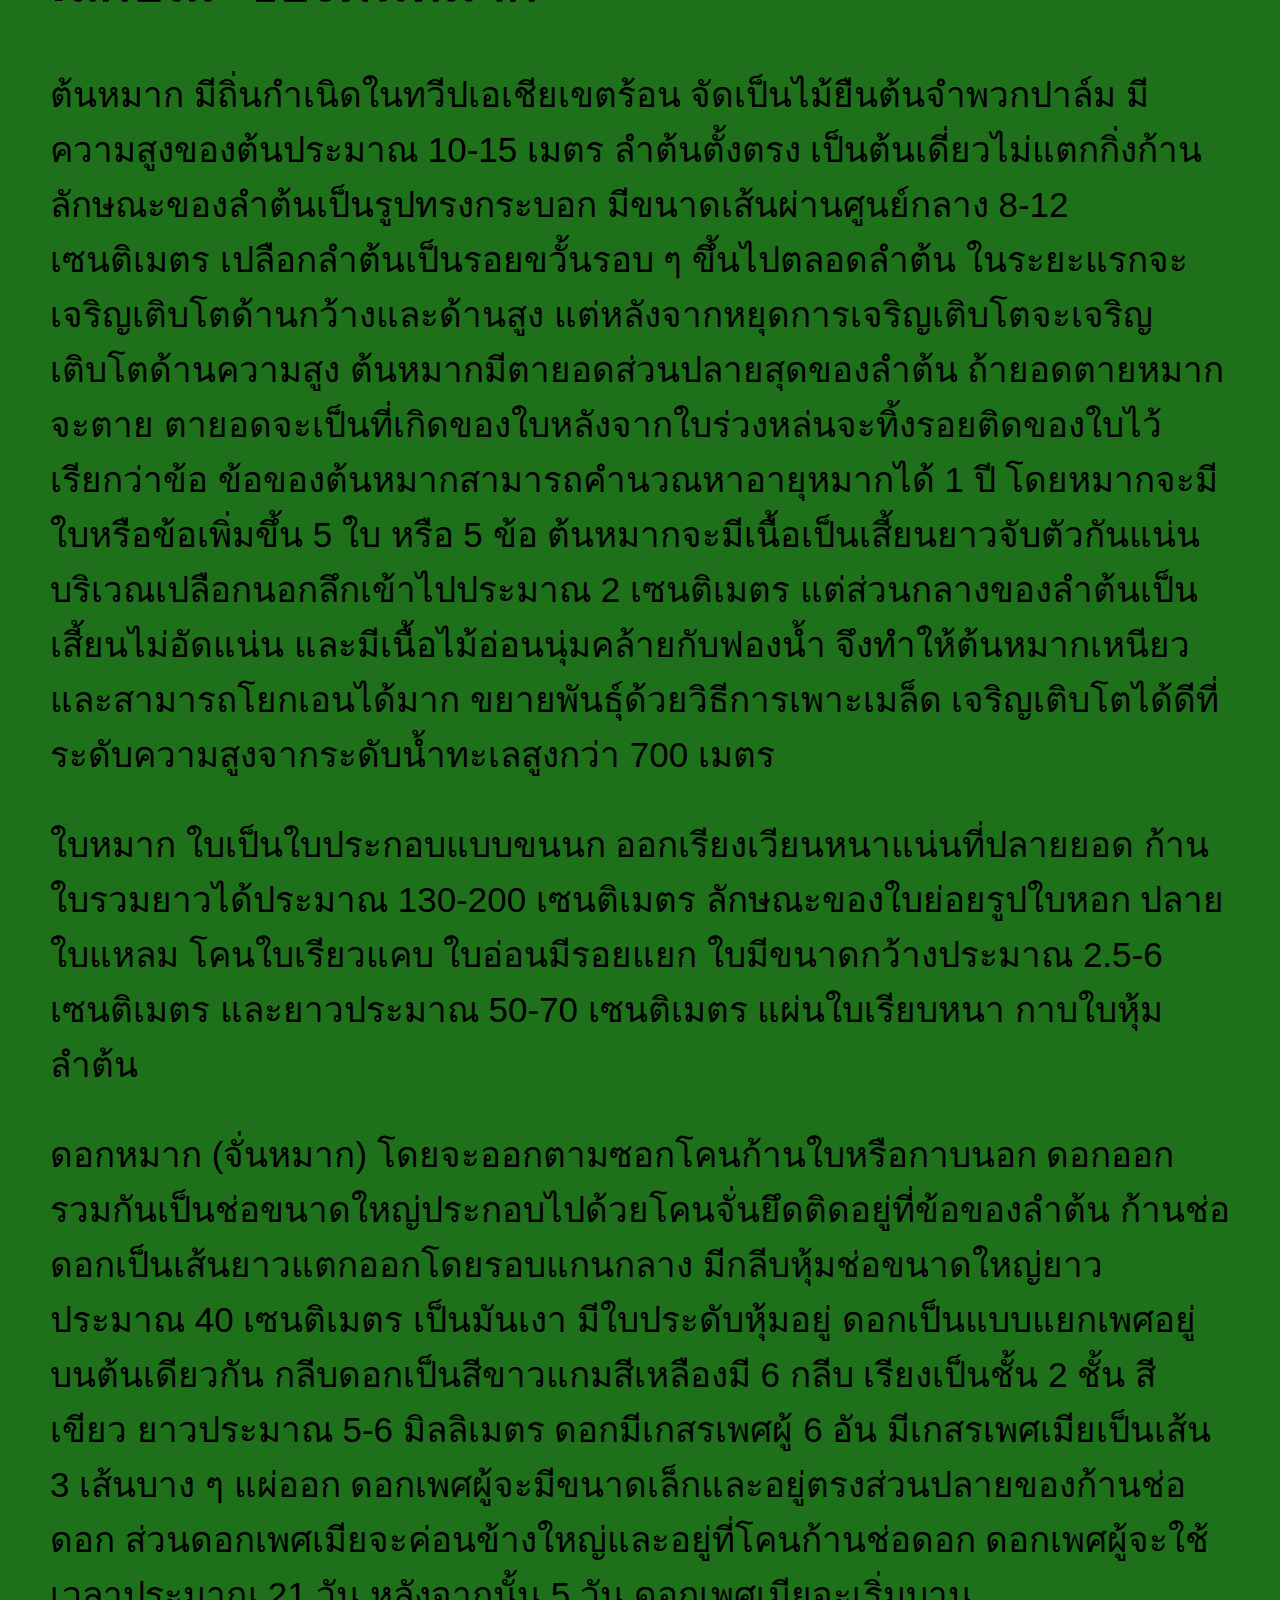
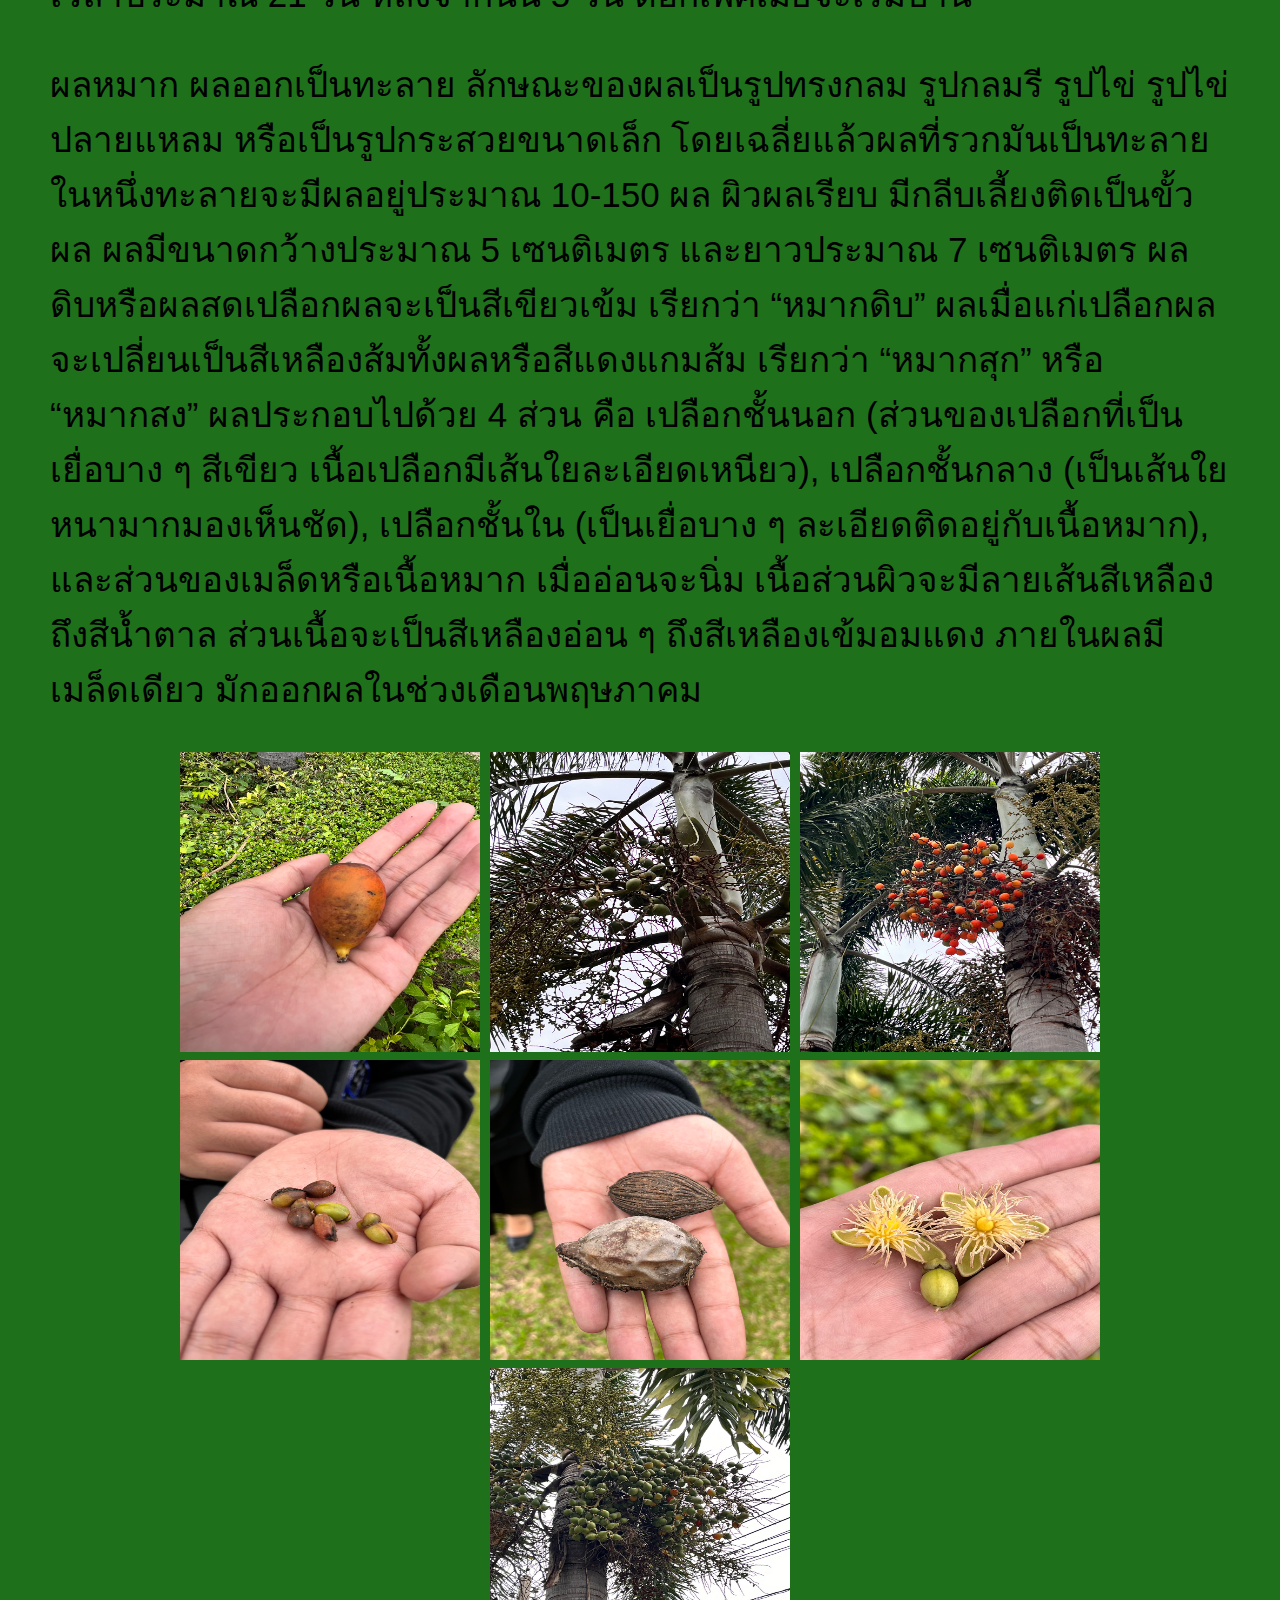
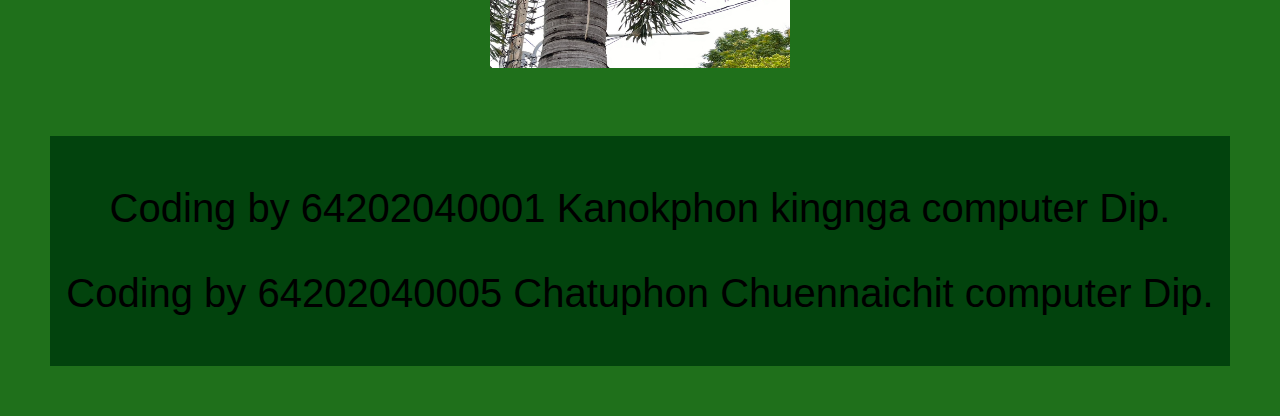
<file: page7.html>
<!DOCTYPE html>
<html>
<head>
  <title>  สวนพฤกษศาสตร์</title>
  <link rel="stylesheet" type="text/css" href="styles4.css">
</head>
<body>
  <header>
    <img src="bn.jpg" width="450" height="300">
    <img src="oo.jpg" width="450" height="300">
    <img src="pp.jpeg" width="450" height="300">
    <img src="rr.jpg" width="450" height="300">
    <h1>  -------------- สวนพฤกษศาสตร์ ต้นหมาก -------------- </h1>
  </header>
  
  <nav>
    <ul>
      <li><a href="Lab4.html">:หน้าเเรก</a></li>
      <li><a href="page7.html">:ลักษณะของต้นหมาก</a></li>
      <li><a href="page8.html">:ข้อมูลทั่วไปของต้นหมาก</a></li>
      <li><a href="page9.html">:สรรพคุณของต้นหมาก</a></li>
      <li><a href="page10.html">:ข้อมูลทางเภสัชวิทยาของต้นหมาก</a></li>
      <li><a href="page6.html">:ประโยชน์ของต้นหมาก</a></li>
      <li><a href="page11.html">:ที่มาของต้นหมาก</a></li>
    </ul>
  </nav>
  
  <main>
    <section id=":ลักษณะของต้นหมาก" title="ตรงนี้เป็นส่วนของการแนะนำ">
        <h2>:ลักษณะของต้นหมาก</h2>
        <p>ต้นหมาก มีถิ่นกำเนิดในทวีปเอเชียเขตร้อน จัดเป็นไม้ยืนต้นจำพวกปาล์ม มีความสูงของต้นประมาณ 10-15 เมตร ลำต้นตั้งตรง เป็นต้นเดี่ยวไม่แตกกิ่งก้าน ลักษณะของลำต้นเป็นรูปทรงกระบอก มีขนาดเส้นผ่านศูนย์กลาง 8-12 เซนติเมตร เปลือกลำต้นเป็นรอยขวั้นรอบ ๆ ขึ้นไปตลอดลำต้น ในระยะแรกจะเจริญเติบโตด้านกว้างและด้านสูง แต่หลังจากหยุดการเจริญเติบโตจะเจริญเติบโตด้านความสูง ต้นหมากมีตายอดส่วนปลายสุดของลำต้น ถ้ายอดตายหมากจะตาย ตายอดจะเป็นที่เกิดของใบหลังจากใบร่วงหล่นจะทิ้งรอยติดของใบไว้ เรียกว่าข้อ ข้อของต้นหมากสามารถคำนวณหาอายุหมากได้ 1 ปี โดยหมากจะมีใบหรือข้อเพิ่มขึ้น 5 ใบ หรือ 5 ข้อ ต้นหมากจะมีเนื้อเป็นเสี้ยนยาวจับตัวกันแน่นบริเวณเปลือกนอกลึกเข้าไปประมาณ 2 เซนติเมตร แต่ส่วนกลางของลำต้นเป็นเสี้ยนไม่อัดแน่น และมีเนื้อไม้อ่อนนุ่มคล้ายกับฟองน้ำ จึงทำให้ต้นหมากเหนียวและสามารถโยกเอนได้มาก ขยายพันธุ์ด้วยวิธีการเพาะเมล็ด เจริญเติบโตได้ดีที่ระดับความสูงจากระดับน้ำทะเลสูงกว่า 700 เมตร</p>
        <p>ใบหมาก ใบเป็นใบประกอบแบบขนนก ออกเรียงเวียนหนาแน่นที่ปลายยอด ก้านใบรวมยาวได้ประมาณ 130-200 เซนติเมตร ลักษณะของใบย่อยรูปใบหอก ปลายใบแหลม โคนใบเรียวแคบ ใบอ่อนมีรอยแยก ใบมีขนาดกว้างประมาณ 2.5-6 เซนติเมตร และยาวประมาณ 50-70 เซนติเมตร แผ่นใบเรียบหนา กาบใบหุ้มลำต้น</p>
        <p>ดอกหมาก (จั่นหมาก) โดยจะออกตามซอกโคนก้านใบหรือกาบนอก ดอกออกรวมกันเป็นช่อขนาดใหญ่ประกอบไปด้วยโคนจั่นยึดติดอยู่ที่ข้อของลำต้น ก้านช่อดอกเป็นเส้นยาวแตกออกโดยรอบแกนกลาง มีกลีบหุ้มช่อขนาดใหญ่ยาวประมาณ 40 เซนติเมตร เป็นมันเงา มีใบประดับหุ้มอยู่ ดอกเป็นแบบแยกเพศอยู่บนต้นเดียวกัน กลีบดอกเป็นสีขาวแกมสีเหลืองมี 6 กลีบ เรียงเป็นชั้น 2 ชั้น สีเขียว ยาวประมาณ 5-6 มิลลิเมตร ดอกมีเกสรเพศผู้ 6 อัน มีเกสรเพศเมียเป็นเส้น 3 เส้นบาง ๆ แผ่ออก ดอกเพศผู้จะมีขนาดเล็กและอยู่ตรงส่วนปลายของก้านช่อดอก ส่วนดอกเพศเมียจะค่อนข้างใหญ่และอยู่ที่โคนก้านช่อดอก ดอกเพศผู้จะใช้เวลาประมาณ 21 วัน หลังจากนั้น 5 วัน ดอกเพศเมียจะเริ่มบาน</p>
        <p>ผลหมาก ผลออกเป็นทะลาย ลักษณะของผลเป็นรูปทรงกลม รูปกลมรี รูปไข่ รูปไข่ปลายแหลม หรือเป็นรูปกระสวยขนาดเล็ก โดยเฉลี่ยแล้วผลที่รวกมันเป็นทะลาย ในหนึ่งทะลายจะมีผลอยู่ประมาณ 10-150 ผล ผิวผลเรียบ มีกลีบเลี้ยงติดเป็นขั้วผล ผลมีขนาดกว้างประมาณ 5 เซนติเมตร และยาวประมาณ 7 เซนติเมตร ผลดิบหรือผลสดเปลือกผลจะเป็นสีเขียวเข้ม เรียกว่า “หมากดิบ” ผลเมื่อแก่เปลือกผลจะเปลี่ยนเป็นสีเหลืองส้มทั้งผลหรือสีแดงแกมส้ม เรียกว่า “หมากสุก” หรือ “หมากสง” ผลประกอบไปด้วย 4 ส่วน คือ เปลือกชั้นนอก (ส่วนของเปลือกที่เป็นเยื่อบาง ๆ สีเขียว เนื้อเปลือกมีเส้นใยละเอียดเหนียว), เปลือกชั้นกลาง (เป็นเส้นใยหนามากมองเห็นชัด), เปลือกชั้นใน (เป็นเยื่อบาง ๆ ละเอียดติดอยู่กับเนื้อหมาก), และส่วนของเมล็ดหรือเนื้อหมาก เมื่ออ่อนจะนิ่ม เนื้อส่วนผิวจะมีลายเส้นสีเหลืองถึงสีน้ำตาล ส่วนเนื้อจะเป็นสีเหลืองอ่อน ๆ ถึงสีเหลืองเข้มอมแดง ภายในผลมีเมล็ดเดียว มักออกผลในช่วงเดือนพฤษภาคม</p>
          <center><img src="hg.jpg" width="300" height="300"> <img src="gf.jpg" width="300" height="300"> <img src="fd.jpg" width="300" height="300"> <img src="nm.jpg" width="300" height="300"> <img src="lk.jpg" width="300" height="300"> <img src="bn.jpg" width="300" height="300"> <img src="cv.jpg" width="300" height="300"></center>
          
      </section>
      <footer>
        <p>Coding by 64202040001 Kanokphon kingnga computer Dip.</p>
        <p>Coding by 64202040005 Chatuphon Chuennaichit computer Dip.</p>
      </footer>
    </body>
    </html>
</file>
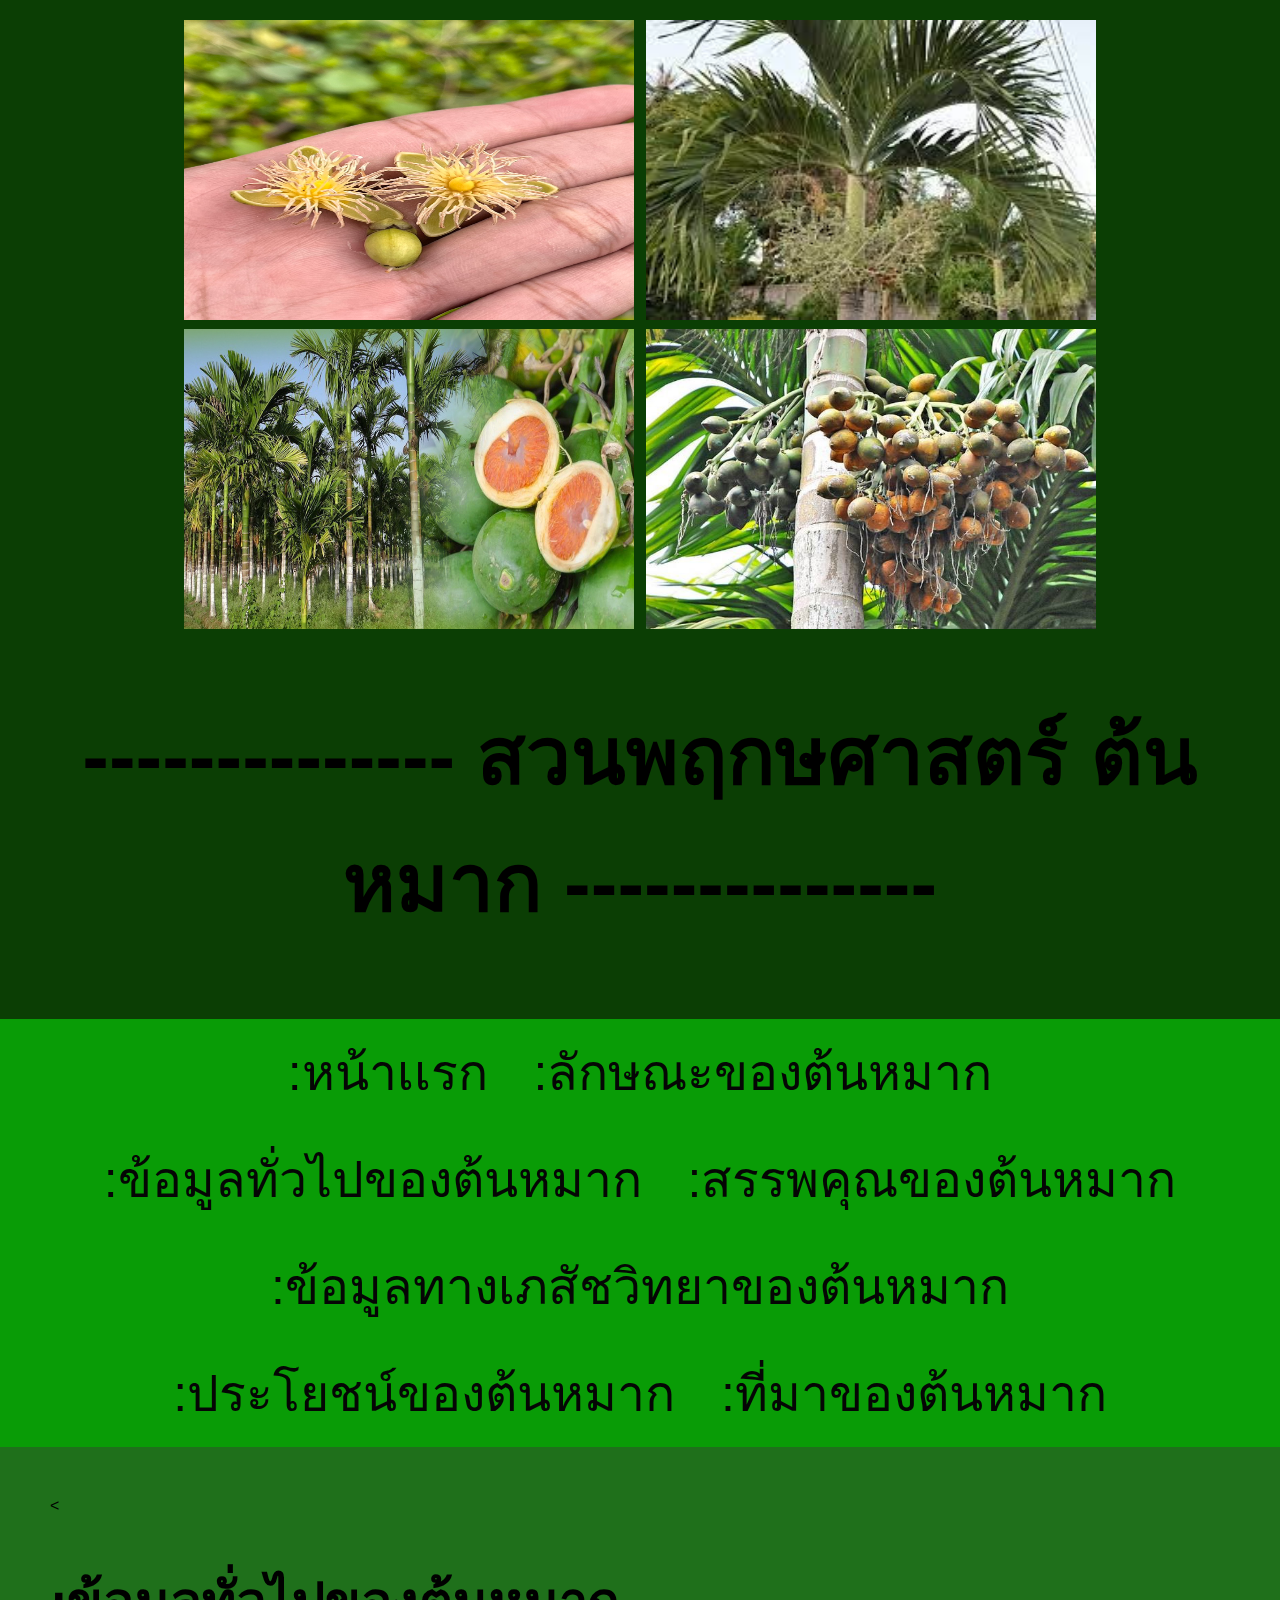
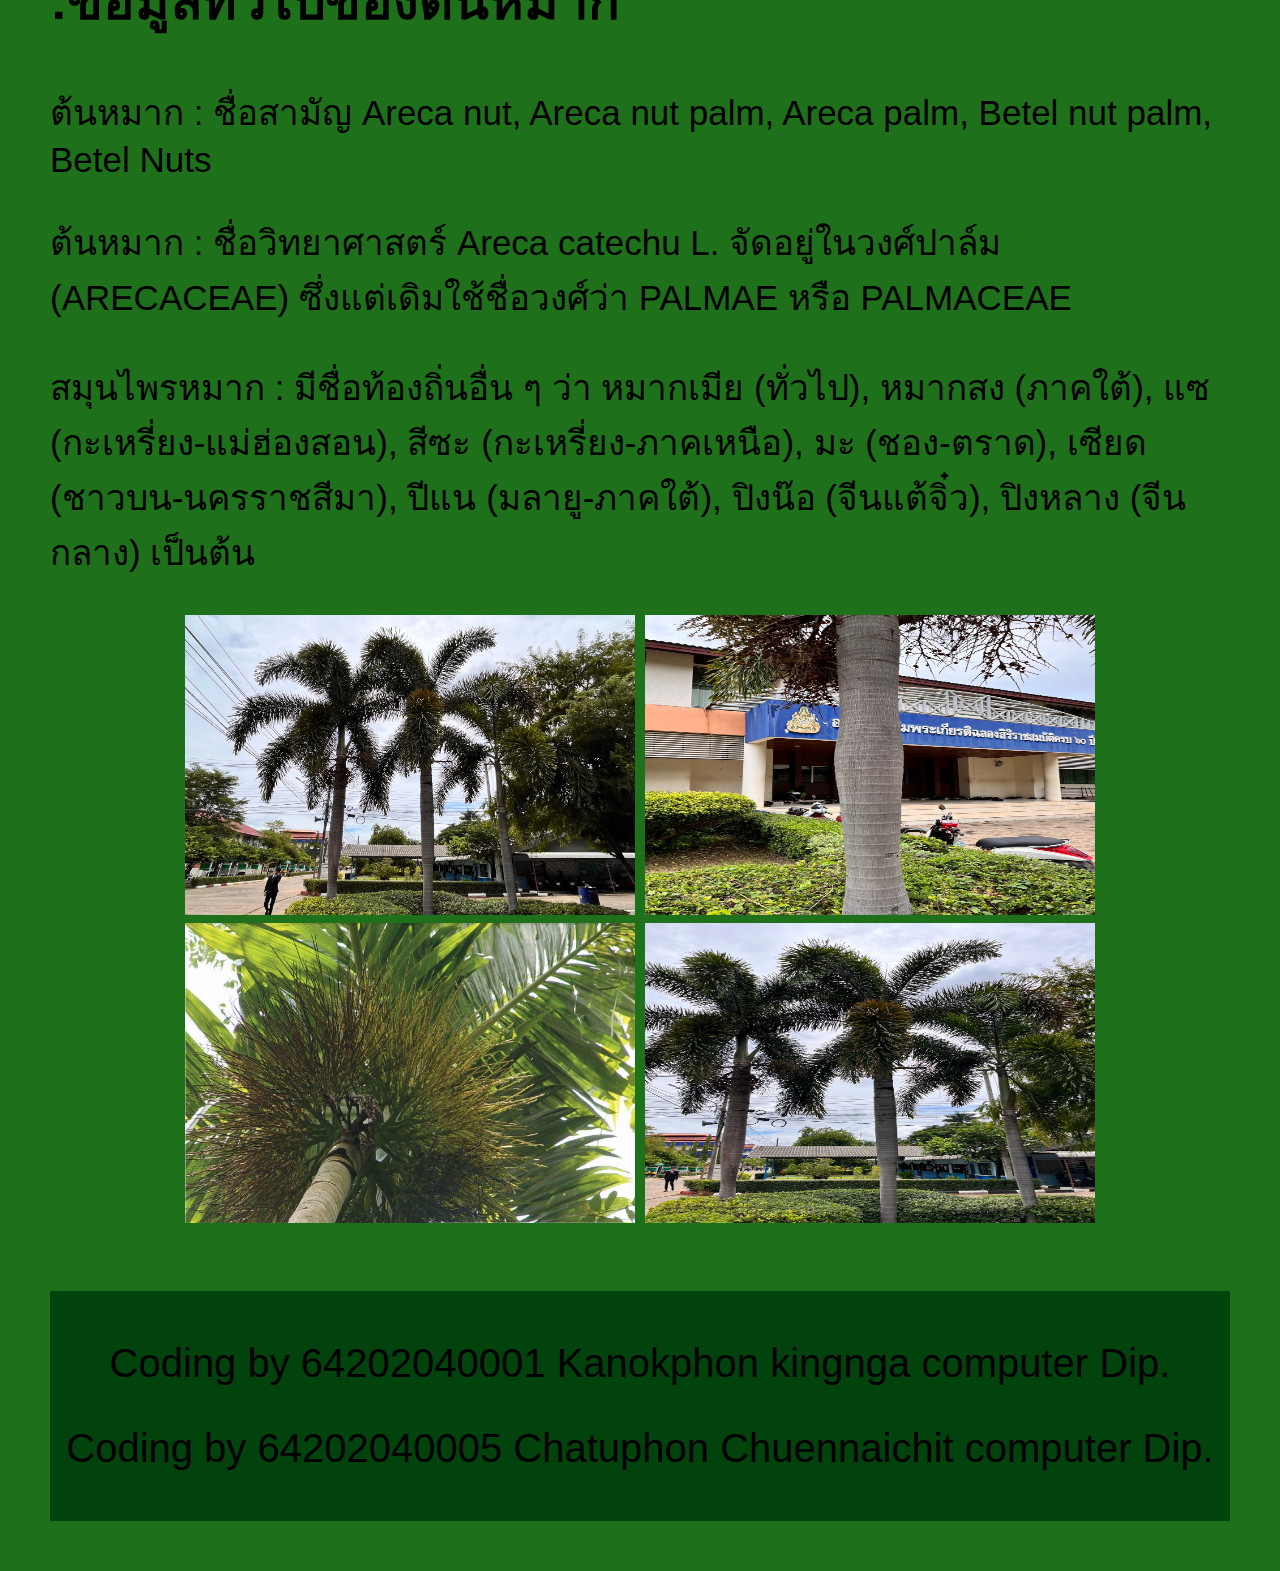
<file: page8.html>
<!DOCTYPE html>
<html>
<head>
  <title>  สวนพฤกษศาสตร์</title>
  <link rel="stylesheet" type="text/css" href="styles4.css">
</head>
<body>
  <header>
    <img src="bn.jpg" width="450" height="300">
    <img src="oo.jpg" width="450" height="300">
    <img src="pp.jpeg" width="450" height="300">
    <img src="rr.jpg" width="450" height="300">
    <h1>  -------------- สวนพฤกษศาสตร์ ต้นหมาก -------------- </h1>
  </header>
  
  <nav>
    <ul>
      <li><a href="Lab4.html">:หน้าเเรก</a></li>
      <li><a href="page7.html">:ลักษณะของต้นหมาก</a></li>
      <li><a href="page8.html">:ข้อมูลทั่วไปของต้นหมาก</a></li>
      <li><a href="page9.html">:สรรพคุณของต้นหมาก</a></li>
      <li><a href="page10.html">:ข้อมูลทางเภสัชวิทยาของต้นหมาก</a></li>
      <li><a href="page6.html">:ประโยชน์ของต้นหมาก</a></li>
      <li><a href="page11.html">:ที่มาของต้นหมาก</a></li>
    </ul>
  </nav>
  
  <main>
    < <section id=":ข้อมูลทั่วไปของต้นหมาก">
        <h2>:ข้อมูลทั่วไปของต้นหมาก</h2>
          <p>  ต้นหมาก : ชื่อสามัญ Areca nut, Areca nut palm, Areca palm, Betel nut palm, Betel Nuts</p>
          <p>  ต้นหมาก : ชื่อวิทยาศาสตร์ Areca catechu L. จัดอยู่ในวงศ์ปาล์ม (ARECACEAE) ซึ่งแต่เดิมใช้ชื่อวงศ์ว่า PALMAE หรือ PALMACEAE</p>
          <p>  สมุนไพรหมาก : มีชื่อท้องถิ่นอื่น ๆ ว่า หมากเมีย (ทั่วไป), หมากสง (ภาคใต้), แซ (กะเหรี่ยง-แม่ฮ่องสอน), สีซะ (กะเหรี่ยง-ภาคเหนือ), มะ (ชอง-ตราด), เซียด (ชาวบน-นครราชสีมา), ปีแน (มลายู-ภาคใต้), ปิงน๊อ (จีนแต้จิ๋ว), ปิงหลาง (จีนกลาง) เป็นต้น</p>
          <center><img src="ds.jpg" width="450" height="300"> <img src="xc.jpg" width="450" height="300"> <img src="nn.jpg" width="450" height="300"> <img src="kj.jpg" width="450" height="300"></center>
          
      </section>
      <footer>
        <p>Coding by 64202040001 Kanokphon kingnga computer Dip.</p>
        <p>Coding by 64202040005 Chatuphon Chuennaichit computer Dip.</p>
      </footer>
    </body>
</file>
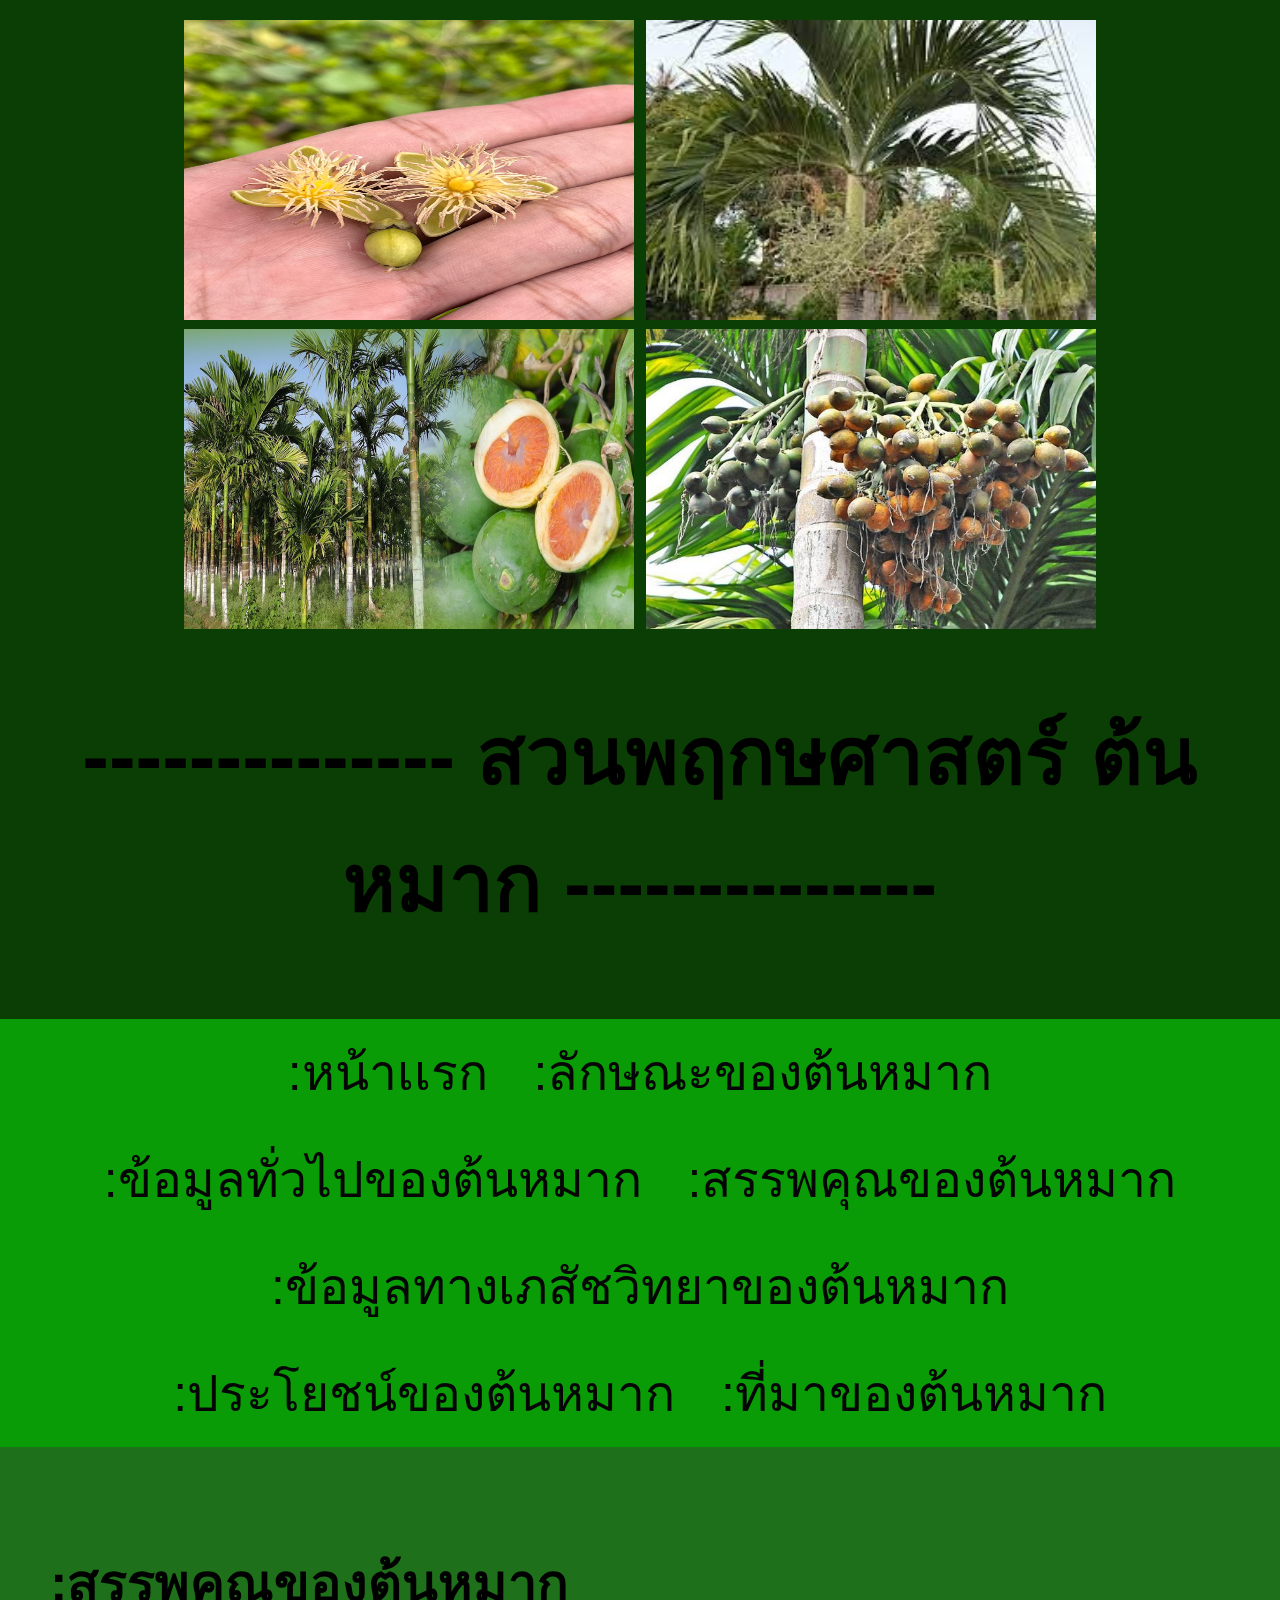
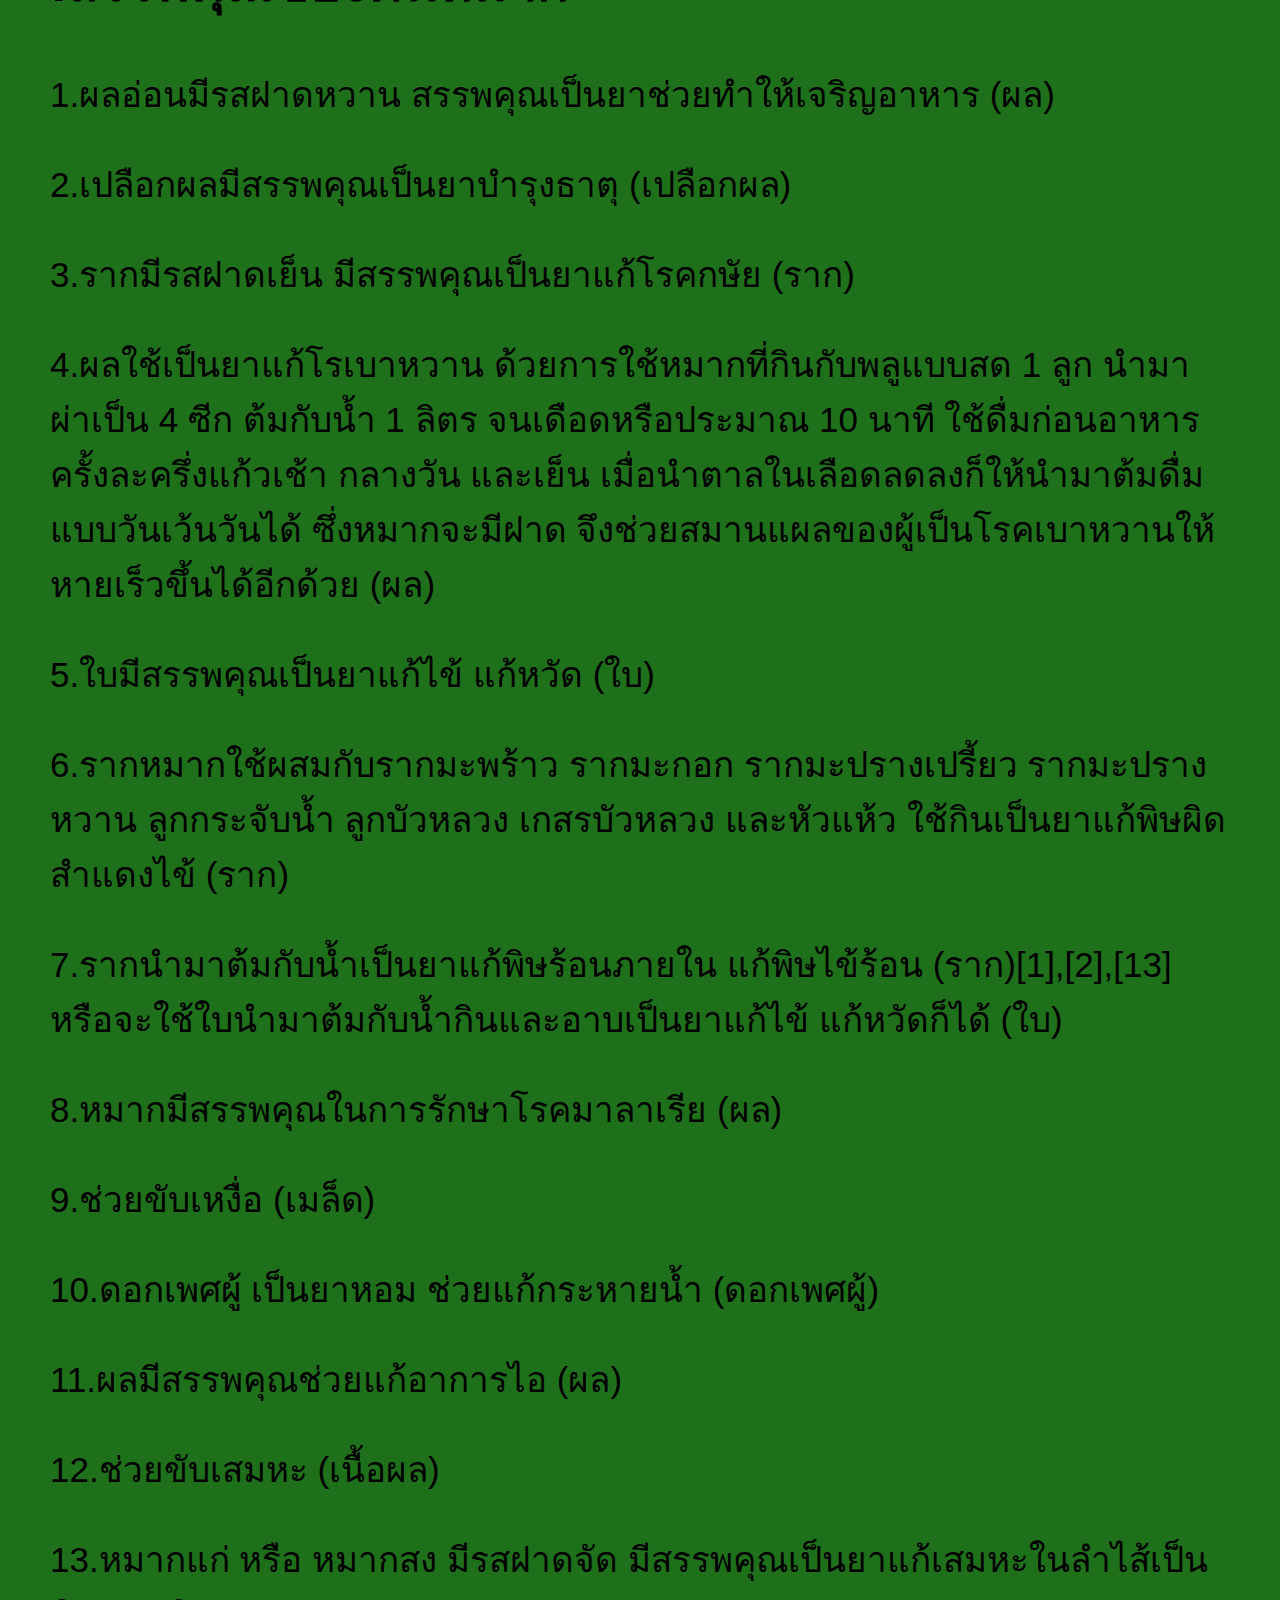
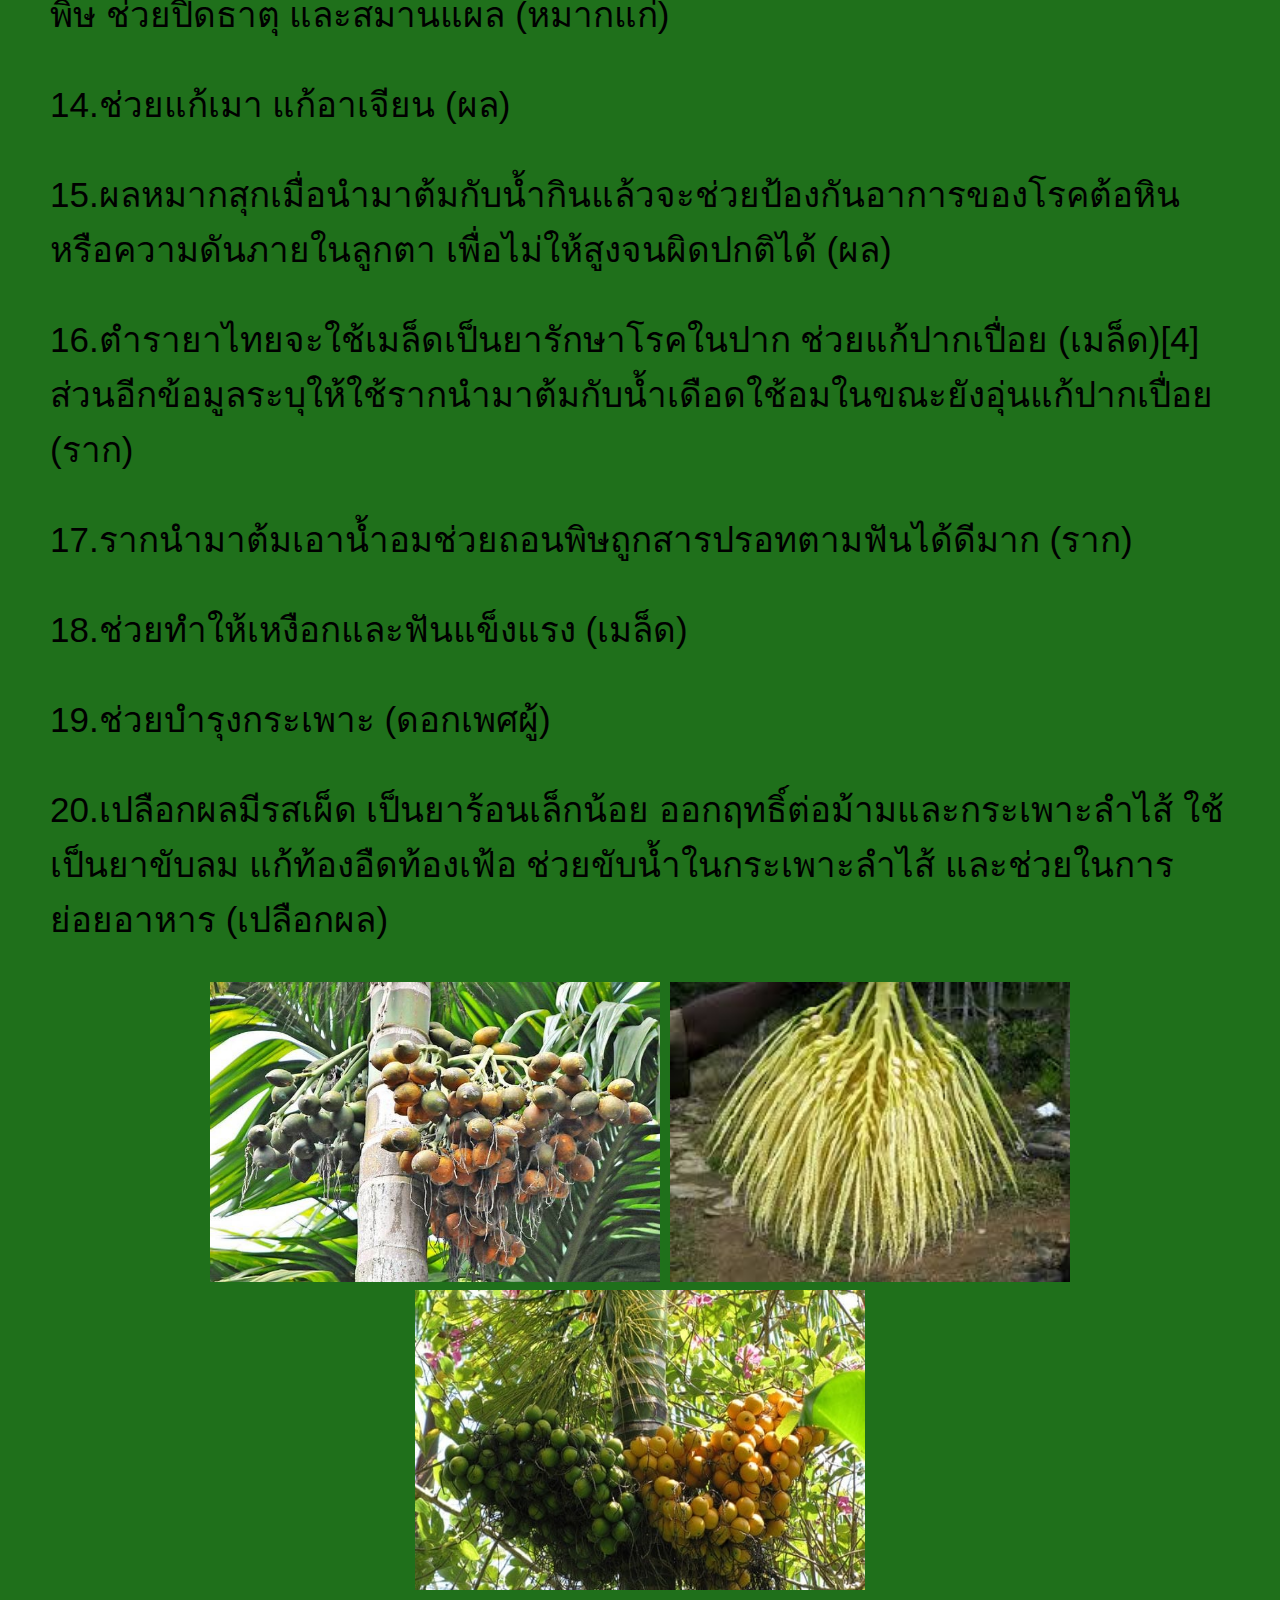
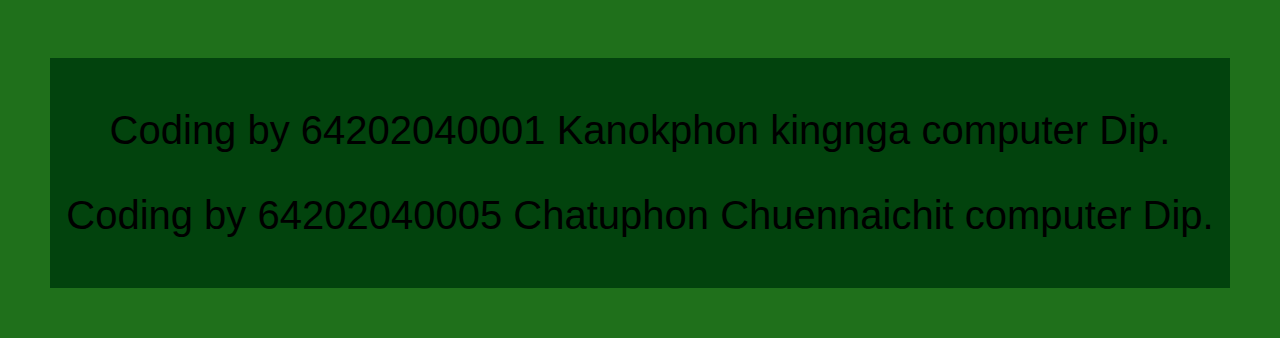
<file: page9.html>
<!DOCTYPE html>
<html>
<head>
  <title>  สวนพฤกษศาสตร์</title>
  <link rel="stylesheet" type="text/css" href="styles4.css">
</head>
<body>
  <header>
    <img src="bn.jpg" width="450" height="300">
    <img src="oo.jpg" width="450" height="300">
    <img src="pp.jpeg" width="450" height="300">
    <img src="rr.jpg" width="450" height="300">
    <h1>  -------------- สวนพฤกษศาสตร์ ต้นหมาก -------------- </h1>
  </header>
  
  <nav>
    <ul>
      <li><a href="Lab4.html">:หน้าเเรก</a></li>
      <li><a href="page7.html">:ลักษณะของต้นหมาก</a></li>
      <li><a href="page8.html">:ข้อมูลทั่วไปของต้นหมาก</a></li>
      <li><a href="page9.html">:สรรพคุณของต้นหมาก</a></li>
      <li><a href="page10.html">:ข้อมูลทางเภสัชวิทยาของต้นหมาก</a></li>
      <li><a href="page6.html">:ประโยชน์ของต้นหมาก</a></li>
      <li><a href="page11.html">:ที่มาของต้นหมาก</a></li>
    </ul>
  </nav>
  
  <main>
    <section id=":สรรพคุณของต้นหมาก">
        <h2>:สรรพคุณของต้นหมาก</h2>
        <p>1.ผลอ่อนมีรสฝาดหวาน สรรพคุณเป็นยาช่วยทำให้เจริญอาหาร (ผล)</p>
        <p>2.เปลือกผลมีสรรพคุณเป็นยาบำรุงธาตุ (เปลือกผล)</p>
        <p>3.รากมีรสฝาดเย็น มีสรรพคุณเป็นยาแก้โรคกษัย (ราก)</p>
        <p>4.ผลใช้เป็นยาแก้โรเบาหวาน ด้วยการใช้หมากที่กินกับพลูแบบสด 1 ลูก นำมาผ่าเป็น 4 ซีก ต้มกับน้ำ 1 ลิตร จนเดือดหรือประมาณ 10 นาที ใช้ดื่มก่อนอาหารครั้งละครึ่งแก้วเช้า กลางวัน และเย็น เมื่อนำตาลในเลือดลดลงก็ให้นำมาต้มดื่มแบบวันเว้นวันได้ ซึ่งหมากจะมีฝาด จึงช่วยสมานแผลของผู้เป็นโรคเบาหวานให้หายเร็วขึ้นได้อีกด้วย (ผล)</p>
        <p>5.ใบมีสรรพคุณเป็นยาแก้ไข้ แก้หวัด (ใบ)</p>
        <p>6.รากหมากใช้ผสมกับรากมะพร้าว รากมะกอก รากมะปรางเปรี้ยว รากมะปรางหวาน ลูกกระจับน้ำ ลูกบัวหลวง เกสรบัวหลวง และหัวแห้ว ใช้กินเป็นยาแก้พิษผิดสำแดงไข้ (ราก)</p>
        <p>7.รากนำมาต้มกับน้ำเป็นยาแก้พิษร้อนภายใน แก้พิษไข้ร้อน (ราก)[1],[2],[13] หรือจะใช้ใบนำมาต้มกับน้ำกินและอาบเป็นยาแก้ไข้ แก้หวัดก็ได้ (ใบ)</p>
        <p>8.หมากมีสรรพคุณในการรักษาโรคมาลาเรีย (ผล)</p>
        <p>9.ช่วยขับเหงื่อ (เมล็ด)</p>
        <p>10.ดอกเพศผู้ เป็นยาหอม ช่วยแก้กระหายน้ำ (ดอกเพศผู้)</p>
        <p>11.ผลมีสรรพคุณช่วยแก้อาการไอ (ผล)</p>
        <p>12.ช่วยขับเสมหะ (เนื้อผล)</p>
        <p>13.หมากแก่ หรือ หมากสง มีรสฝาดจัด มีสรรพคุณเป็นยาแก้เสมหะในลำไส้เป็นพิษ ช่วยปิดธาตุ และสมานแผล (หมากแก่)</p>
        <p>14.ช่วยแก้เมา แก้อาเจียน (ผล)</p>
        <p>15.ผลหมากสุกเมื่อนำมาต้มกับน้ำกินแล้วจะช่วยป้องกันอาการของโรคต้อหินหรือความดันภายในลูกตา เพื่อไม่ให้สูงจนผิดปกติได้ (ผล)</p>
        <p>16.ตำรายาไทยจะใช้เมล็ดเป็นยารักษาโรคในปาก ช่วยแก้ปากเปื่อย (เมล็ด)[4] ส่วนอีกข้อมูลระบุให้ใช้รากนำมาต้มกับน้ำเดือดใช้อมในขณะยังอุ่นแก้ปากเปื่อย (ราก)</p>
        <p>17.รากนำมาต้มเอาน้ำอมช่วยถอนพิษถูกสารปรอทตามฟันได้ดีมาก (ราก)</p>
        <p>18.ช่วยทำให้เหงือกและฟันแข็งแรง (เมล็ด)</p>
        <p>19.ช่วยบำรุงกระเพาะ (ดอกเพศผู้)</p>
        <p>20.เปลือกผลมีรสเผ็ด เป็นยาร้อนเล็กน้อย ออกฤทธิ์ต่อม้ามและกระเพาะลำไส้ ใช้เป็นยาขับลม แก้ท้องอืดท้องเฟ้อ ช่วยขับน้ำในกระเพาะลำไส้ และช่วยในการย่อยอาหาร (เปลือกผล)</p>
        <center><img src="rr.jpg" width="450" height="300"> <img src="zz.jpg" width="400" height="300"> <img src="ii.jpg" width="450" height="300"></center>
      </section>
      <footer>
        <p>Coding by 64202040001 Kanokphon kingnga computer Dip.</p>
        <p>Coding by 64202040005 Chatuphon Chuennaichit computer Dip.</p>
      </footer>
    </body>
</file>
<file: styles4.css>
/* styles.css */
body {
  font-family: Arial, sans-serif;
  margin: 0;
  padding: 0;
}

header {
  background-color: hsl(113, 88%, 13%);
  padding: 20px;
  font-size: 40px;
  
  text-align: center;
}
nav{
  text-align: center;
  font-size: 50px;
}
nav ul {
  list-style-type: none;
  margin: 0;
  padding: 0;
  background-color: #099c06;
}

nav li {
  display: inline-block;
}

nav li a {
  display: block;
  color: rgb(5, 5, 5);
  text-align: center;
  padding: 14px 16px;
  text-decoration: none;
}

nav li a:hover {
  background-color: #3824a4;
  text-decoration: underline;
}
body{
  Background-color: #1f701b;
}
main {
  padding: 50px;
}

section {
  margin-bottom: 60px;
  font-size: 35px;
}

footer {
  background-color: #02430d;
  font-size: 40px;
  padding: 10px;
  text-align: center;
}
</file>
